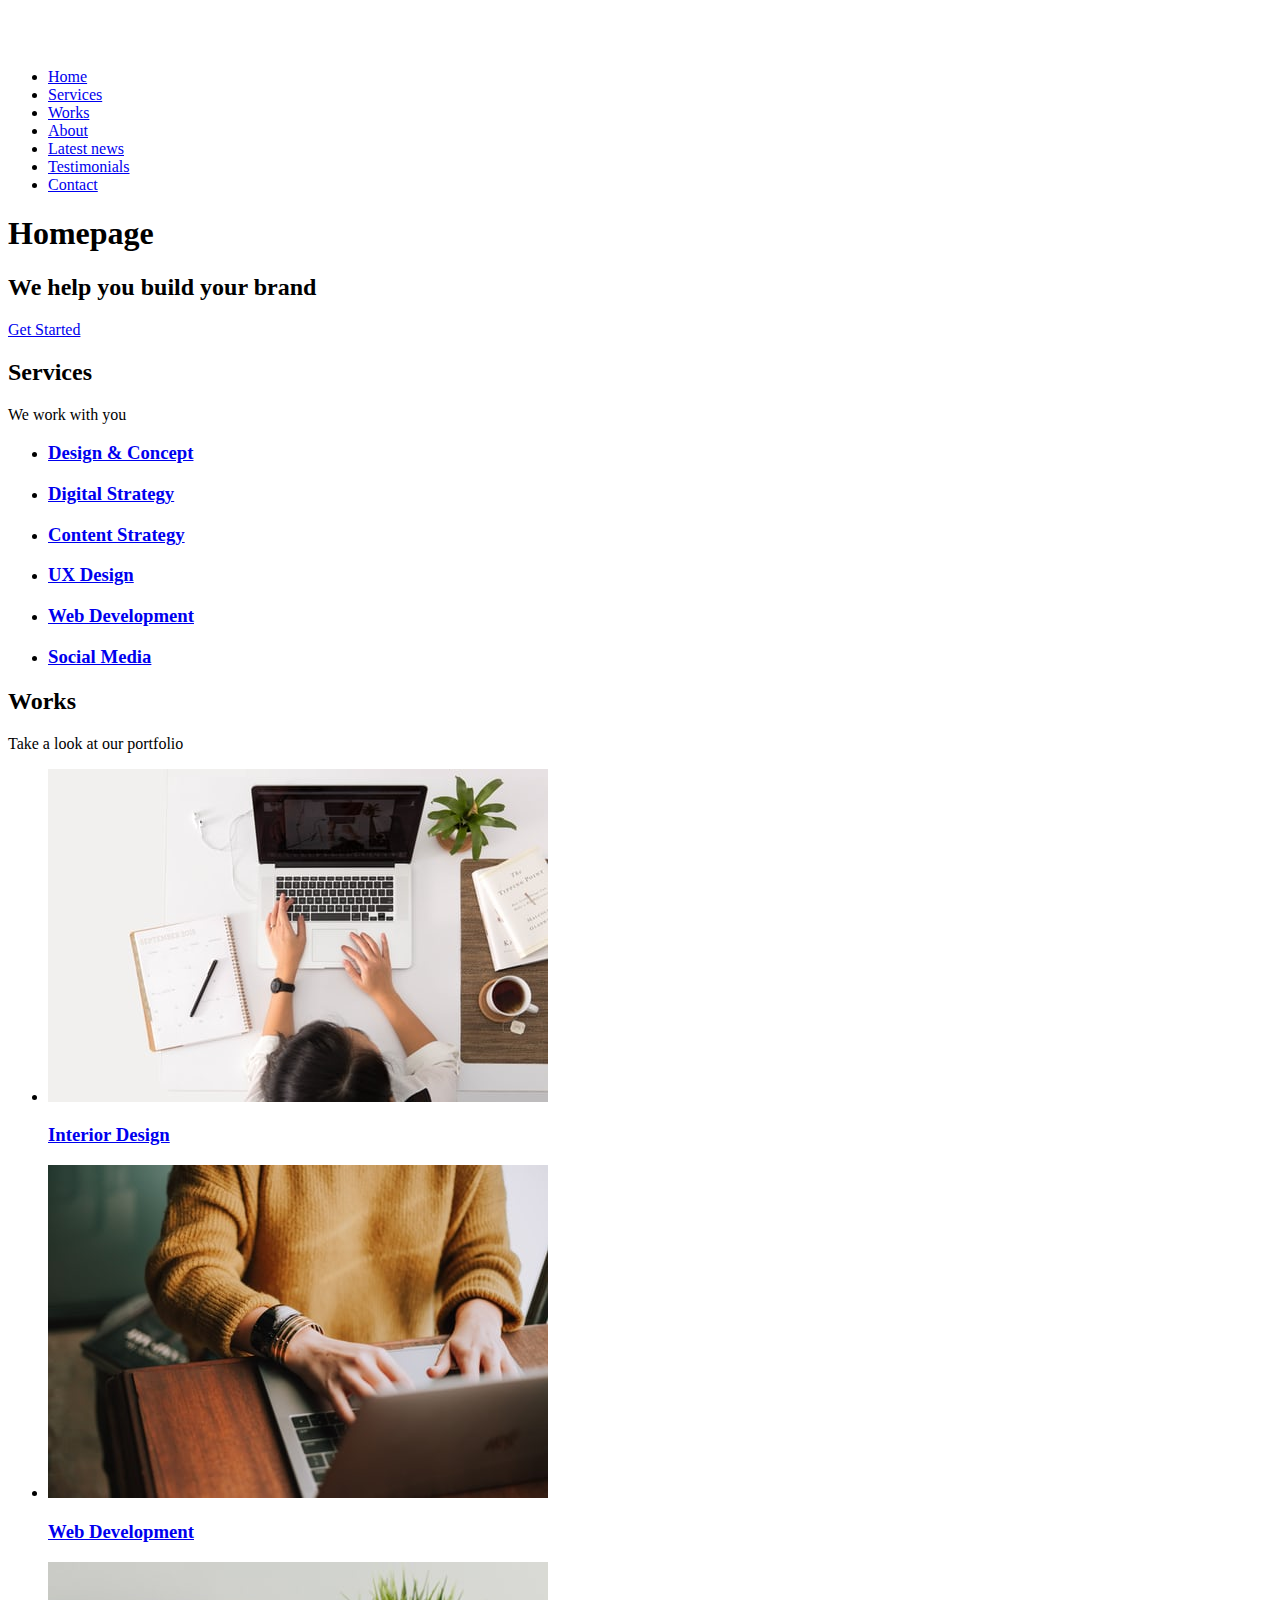
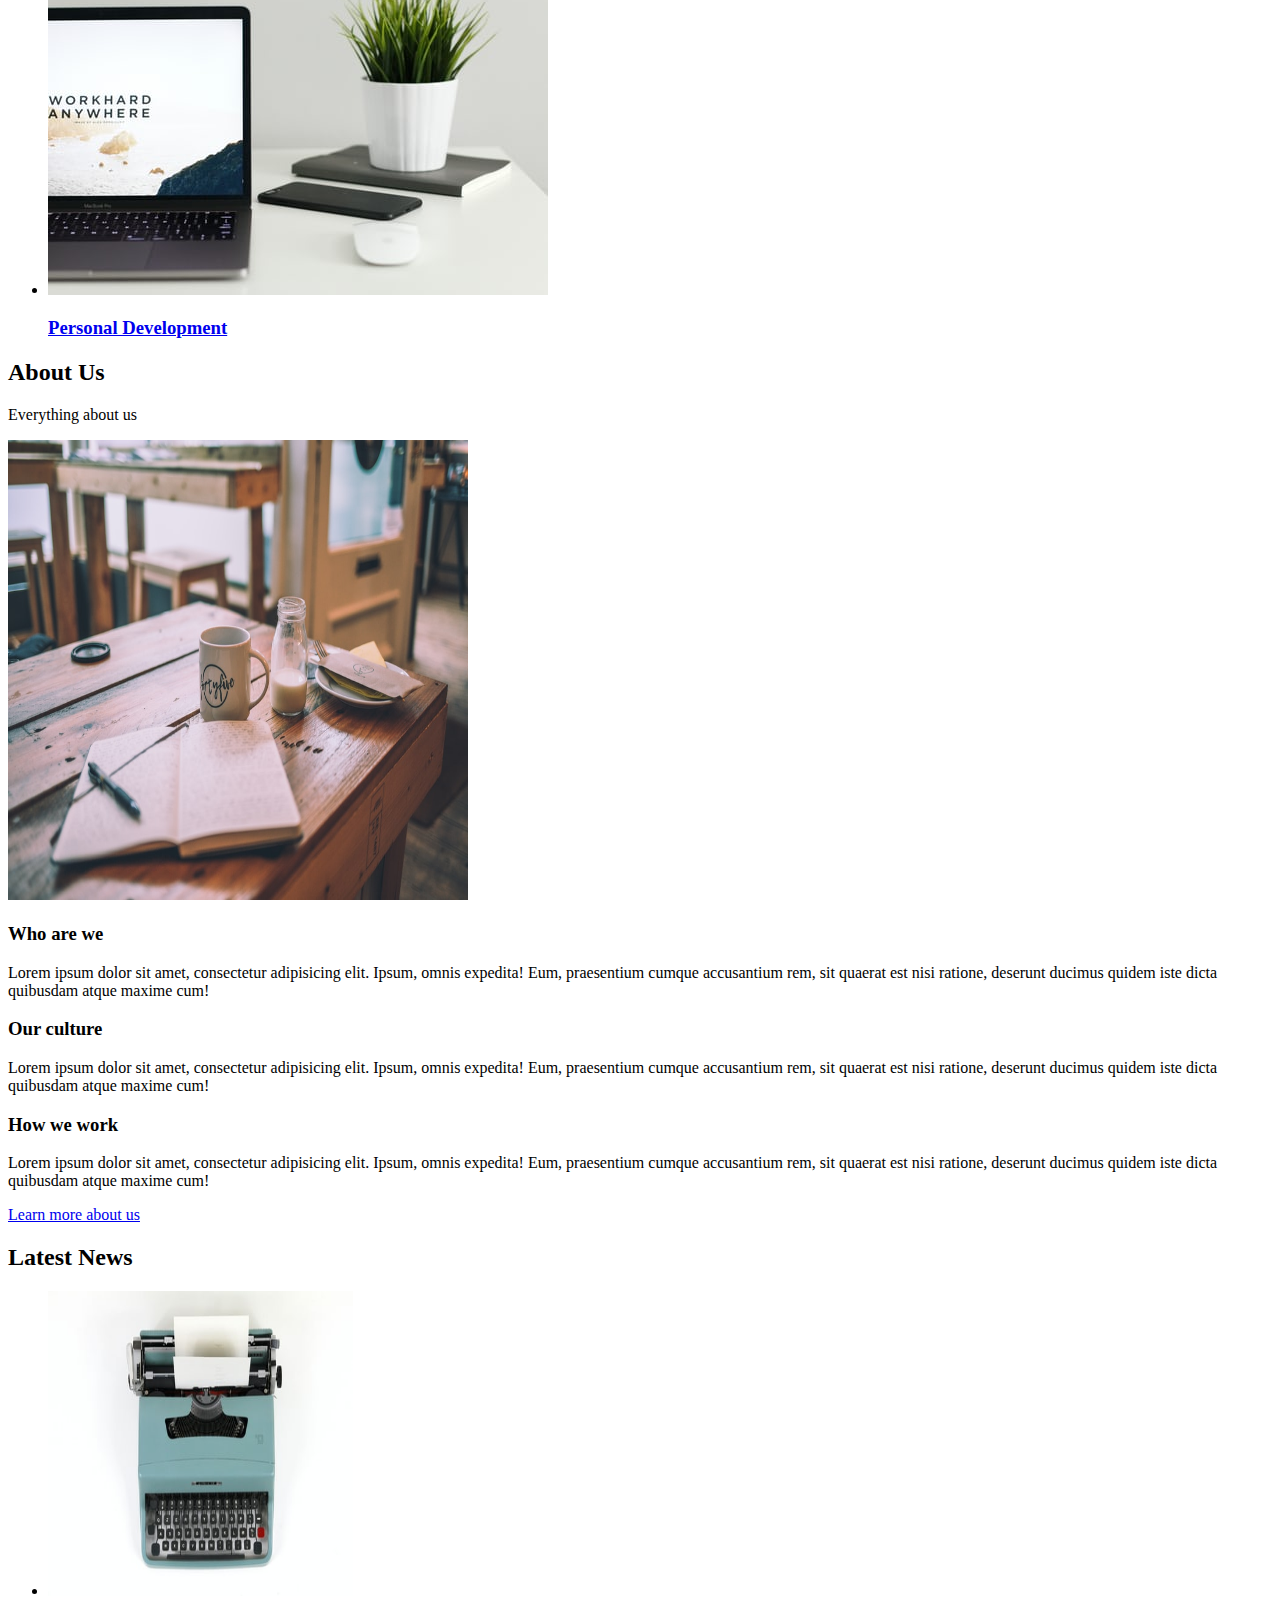
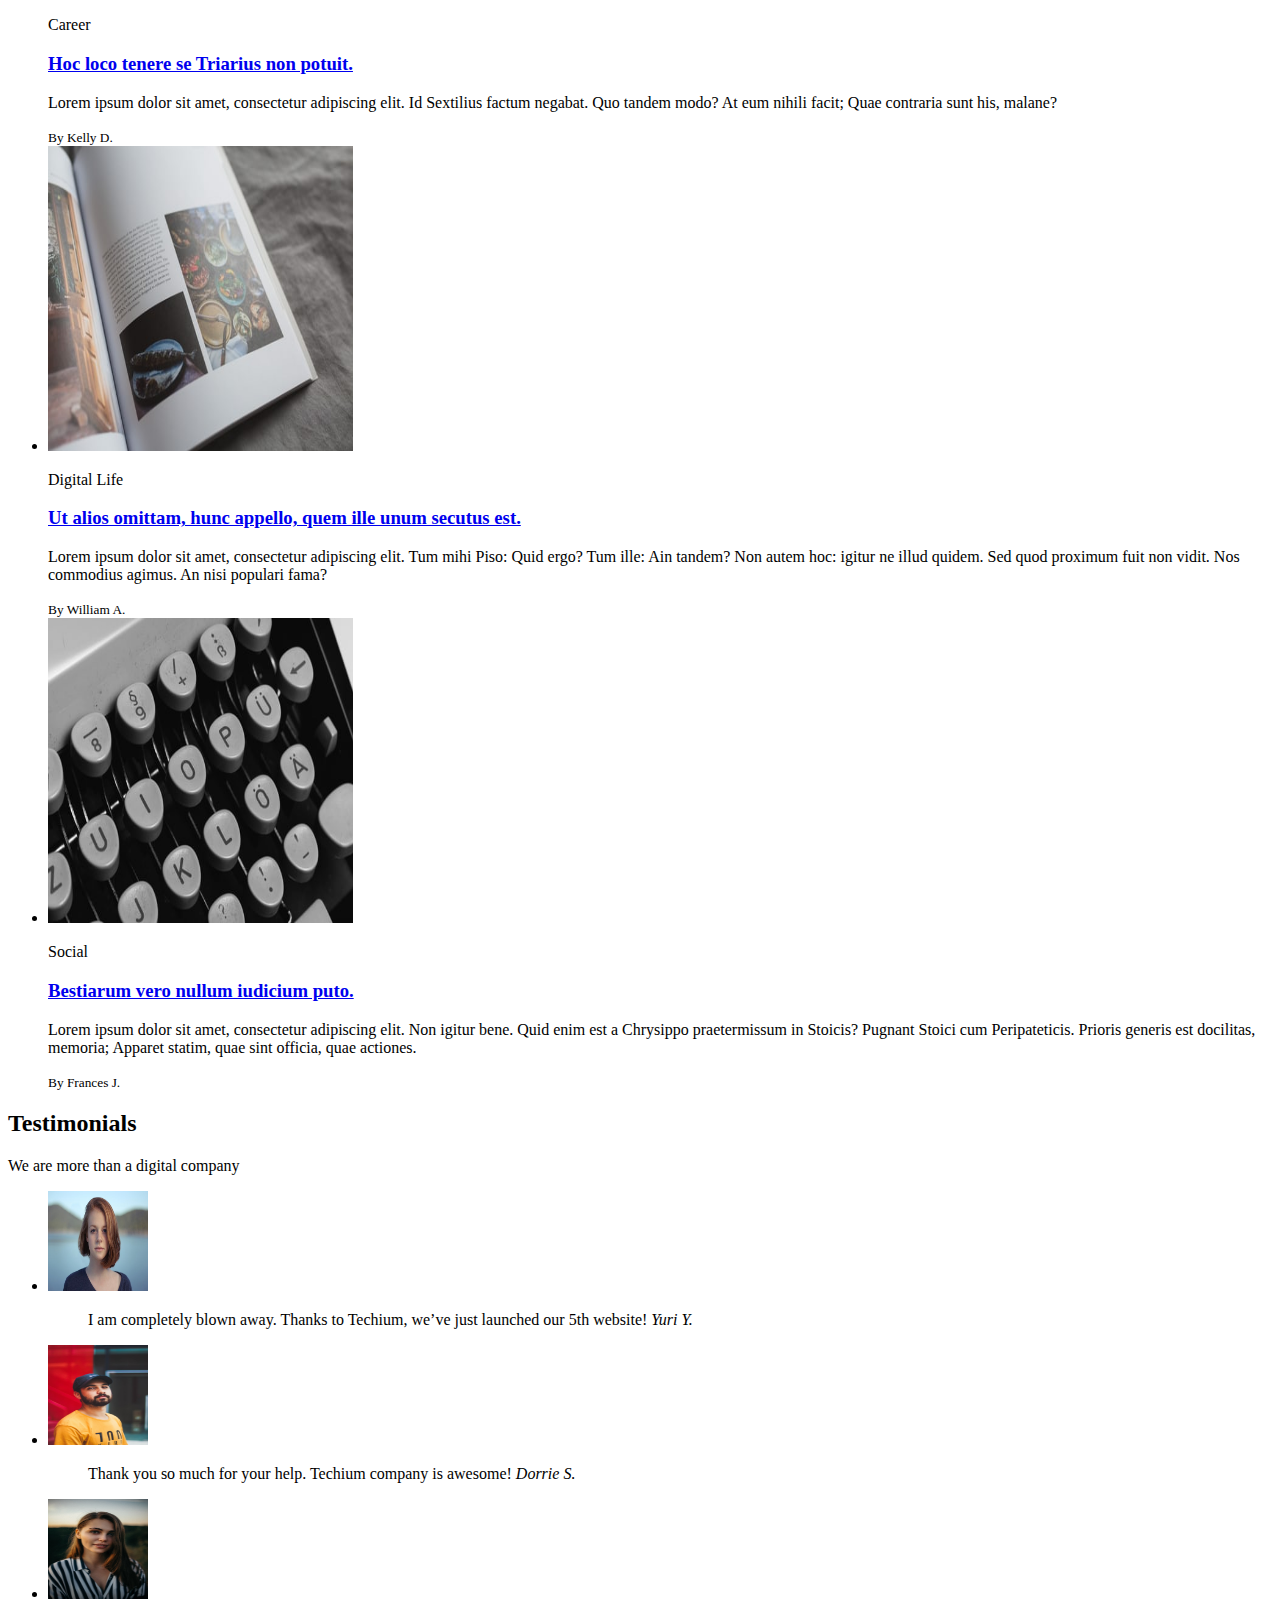
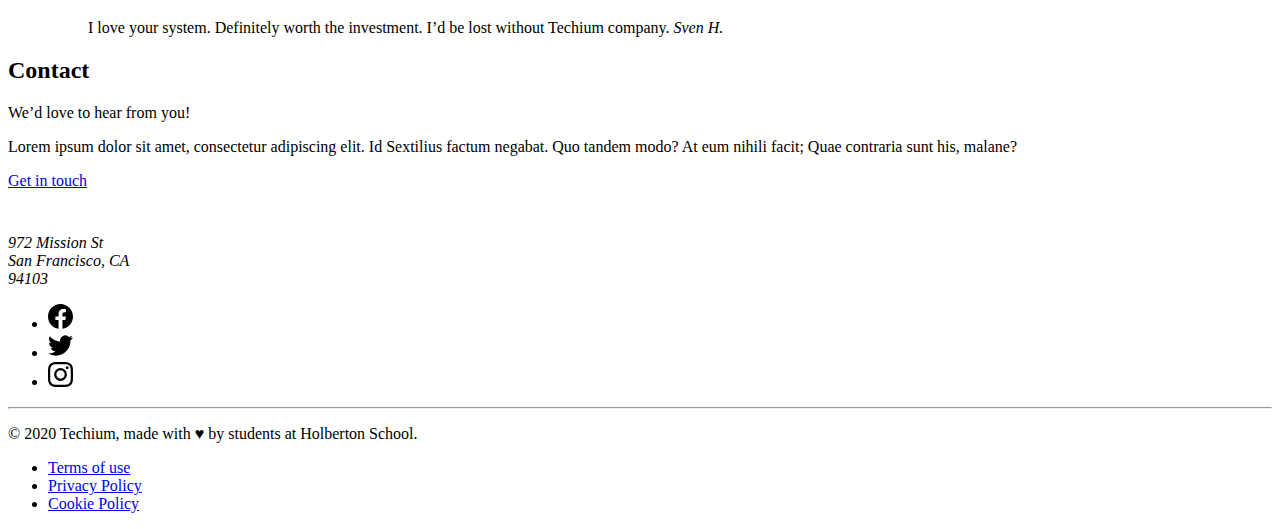
<file: 0x02-CSS_advanced/index.html>
<!DOCTYPE html>
<html lang="en" dir="ltr">
  <head>
    <meta charset="utf-8" />
    <meta
      name="viewport"
      content="width=device-width, initial-scale=1, viewport-fit=cover"
    />
    <title>Homepage - Techium</title>
    <meta
      name="description"
      content="Description of the page less than 150 characters"
    />
    <link rel="icon" type="image/png" href="images/favicon.jpg" />
    <link
      href="https://fonts.googleapis.com/css?family=Open+Sans:400,700|Raleway:700&display=swap"
      rel="stylesheet"
    />
    <link rel="stylesheet" href="#" />
  </head>
  <body>
    <!– Header –>
    <header class="header" data-section-theme="dark">
      <div class="container">
        <div class="header-logo">
          <a href="#">
            <img
              src="images/logo-white.png"
              alt="Techium logo"
              width="160"
              height="40"
            />
          </a>
        </div>
        <nav class="navbar-menu">
          <ul class="nav">
            <li class="nav-item">
              <a href="#" class="nav-link">Home</a>
            </li>
            <li class="nav-item">
              <a href="#services" class="nav-link">Services</a>
            </li>
            <li class="nav-item">
              <a href="#works" class="nav-link">Works</a>
            </li>
            <li class="nav-item">
              <a href="#about" class="nav-link">About</a>
            </li>
            <li class="nav-item">
              <a href="#latest_news" class="nav-link">Latest news</a>
            </li>
            <li class="nav-item">
              <a href="#testimonials" class="nav-link">Testimonials</a>
            </li>
            <li class="nav-item">
              <a href="#contact" class="nav-link">Contact</a>
            </li>
          </ul>
        </nav>
      </div>
    </header>
    <!– Main –>
    <main>
      <h1 class="visually-hidden">Homepage</h1>
      <!– Hero section –>
      <section class="section-hero" data-section-theme="dark">
        <div class="container">
          <div class="section-body">
            <section class="section-inner">
              <h2 class="section-title">We help you build your brand</h2>
              <a href="#" class="button">Get Started</a>
            </section>
          </div>
        </div>
      </section>
      <!– Services section –>
      <section id="services" class="section">
        <div class="container">
          <header class="section-header">
            <h2 class="section-title">Services</h2>
            <p class="section-tagline">We work with you</p>
          </header>
          <div class="section-body">
            <ul class="row">
              <li class="col-1-3">
                <div class="card-services">
                  <h3 class="card-title"><a href="#">Design & Concept</a></h3>
                </div>
              </li>
              <li class="col-1-3">
                <div class="card-services">
                  <h3 class="card-title"><a href="#">Digital Strategy</a></h3>
                </div>
              </li>
              <li class="col-1-3">
                <div class="card-services">
                  <h3 class="card-title"><a href="#">Content Strategy</a></h3>
                </div>
              </li>
            </ul>
            <ul class="row">
              <li class="col-1-3">
                <div class="card-services">
                  <h3 class="card-title"><a href="#">UX Design</a></h3>
                </div>
              </li>
              <li class="col-1-3">
                <div class="card-services">
                  <h3 class="card-title"><a href="#">Web Development</a></h3>
                </div>
              </li>
              <li class="col-1-3">
                <div class="card-services">
                  <h3 class="card-title"><a href="#">Social Media</a></h3>
                </div>
              </li>
            </ul>
          </div>
        </div>
      </section>
      <!– Works section –>
      <section id="works" class="section" data-section-theme="dark">
        <div class="container">
          <header class="section-header">
            <h2 class="section-title">Works</h2>
            <p class="section-tagline">Take a look at our portfolio</p>
          </header>
          <div class="section-body">
            <ul class="row">
              <li class="col-1-3">
                <article class="card-work">
                  <div class="card-outer">
                    <div class="card-image">
                      <img src="images/pic-work-01.jpg" alt="" />
                    </div>
                    <div class="card-inner">
                      <h3 class="card-title">
                        <a href="#">Interior Design</a>
                      </h3>
                    </div>
                  </div>
                </article>
              </li>
              <li class="col-1-3">
                <article class="card-work">
                  <div class="card-outer">
                    <div class="card-image">
                      <img src="images/pic-work-02.jpg" alt="" />
                    </div>
                    <div class="card-inner">
                      <h3 class="card-title">
                        <a href="#">Web Development</a>
                      </h3>
                    </div>
                  </div>
                </article>
              </li>
              <li class="col-1-3">
                <article class="card-work">
                  <div class="card-outer">
                    <div class="card-image">
                      <img src="images/pic-work-03.jpg" alt="" />
                    </div>
                    <div class="card-inner">
                      <h3 class="card-title">
                        <a href="#">Personal Development</a>
                      </h3>
                    </div>
                  </div>
                </article>
              </li>
            </ul>
          </div>
        </div>
      </section>
      <!– About Us section –>
      <section id="about" class="section">
        <div class="container">
          <header class="section-header">
            <h2 class="section-title">About Us</h2>
            <p class="section-tagline">Everything about us</p>
          </header>
          <div class="section-body">
            <div class="row">
              <div class="col-1-2">
                <img
                  src="images/pic-about-01.jpg"
                  alt=""
                  width="460"
                  height="460"
                />
              </div>
              <div class="col-1-2">
                <h3>Who are we</h3>
                <p>
                  Lorem ipsum dolor sit amet, consectetur adipisicing elit.
                  Ipsum, omnis expedita! Eum, praesentium cumque accusantium
                  rem, sit quaerat est nisi ratione, deserunt ducimus quidem
                  iste dicta quibusdam atque maxime cum!
                </p>
                <h3>Our culture</h3>
                <p>
                  Lorem ipsum dolor sit amet, consectetur adipisicing elit.
                  Ipsum, omnis expedita! Eum, praesentium cumque accusantium
                  rem, sit quaerat est nisi ratione, deserunt ducimus quidem
                  iste dicta quibusdam atque maxime cum!
                </p>
                <h3>How we work</h3>
                <p>
                  Lorem ipsum dolor sit amet, consectetur adipisicing elit.
                  Ipsum, omnis expedita! Eum, praesentium cumque accusantium
                  rem, sit quaerat est nisi ratione, deserunt ducimus quidem
                  iste dicta quibusdam atque maxime cum!
                </p>
              </div>
            </div>
          </div>
          <div class="section-footer">
            <a href="#" class="button">Learn more about us</a>
          </div>
        </div>
      </section>
      <!– Latest news section –>
      <section id="latest_news" class="section">
        <div class="container">
          <header class="section-header">
            <h2 class="section-title">Latest News</h2>
          </header>
          <div class="section-body">
            <ul class="row">
              <li class="col-1-3">
                <article class="card-blog">
                  <div>
                    <img
                      src="images/pic-article-01.jpg"
                      alt=""
                      width="305"
                      height="305"
                    />
                  </div>
                  <p class="card-category">Career</p>
                  <h3>
                    <a href="#">Hoc loco tenere se Triarius non potuit.</a>
                  </h3>
                  <p>
                    Lorem ipsum dolor sit amet, consectetur adipiscing elit. Id
                    Sextilius factum negabat. Quo tandem modo? At eum nihili
                    facit; Quae contraria sunt his, malane?
                  </p>
                  <small>By Kelly D.</small>
                </article>
              </li>
              <li class="col-1-3">
                <article class="card-blog">
                  <div>
                    <img
                      src="images/pic-article-02.jpg"
                      alt=""
                      width="305"
                      height="305"
                    />
                  </div>
                  <p class="card-category">Digital Life</p>
                  <h3>
                    <a href="#"
                      >Ut alios omittam, hunc appello, quem ille unum secutus
                      est.</a
                    >
                  </h3>
                  <p>
                    Lorem ipsum dolor sit amet, consectetur adipiscing elit. Tum
                    mihi Piso: Quid ergo? Tum ille: Ain tandem? Non autem hoc:
                    igitur ne illud quidem. Sed quod proximum fuit non vidit.
                    Nos commodius agimus. An nisi populari fama?
                  </p>
                  <small>By William A.</small>
                </article>
              </li>
              <li class="col-1-3">
                <article class="card-blog">
                  <div>
                    <img
                      src="images/pic-article-03.jpg"
                      alt=""
                      width="305"
                      height="305"
                    />
                  </div>
                  <p class="card-category">Social</p>
                  <h3><a href="#">Bestiarum vero nullum iudicium puto.</a></h3>
                  <p>
                    Lorem ipsum dolor sit amet, consectetur adipiscing elit. Non
                    igitur bene. Quid enim est a Chrysippo praetermissum in
                    Stoicis? Pugnant Stoici cum Peripateticis. Prioris generis
                    est docilitas, memoria; Apparet statim, quae sint officia,
                    quae actiones.
                  </p>
                  <small>By Frances J.</small>
                </article>
              </li>
            </ul>
          </div>
        </div>
      </section>
      <!– Testimonials section –>
      <section id="testimonial" class="section">
        <div class="container">
          <header class="section-header">
            <h2 class="section-title">Testimonials</h2>
            <p class="section-tagline">We are more than a digital company</p>
          </header>
          <div class="section-body">
            <ul class="row">
              <li class="col-1-3">
                <article class="card-testimonial">
                  <img
                    src="images/pic-person-01.jpg"
                    alt="Yuri Y. avatar"
                    width="100"
                    height="100"
                    class="card-avatar"
                  />
                  <blockquote class="card-quote">
                    <p>
                      I am completely blown away. Thanks to Techium, we’ve just
                      launched our 5th website!
                      <cite>Yuri Y.</cite>
                    </p>
                  </blockquote>
                </article>
              </li>
              <li class="col-1-3">
                <article class="card-testimonial">
                  <img
                    src="images/pic-person-02.jpg"
                    alt="Dorrie S. avatar"
                    width="100"
                    height="100"
                    class="card-avatar"
                  />
                  <blockquote class="card-quote">
                    <p>
                      Thank you so much for your help. Techium company is
                      awesome!
                      <cite>Dorrie S.</cite>
                    </p>
                  </blockquote>
                </article>
              </li>
              <li class="col-1-3">
                <article class="card-testimonial">
                  <img
                    src="images/pic-person-03.jpg"
                    alt="Sven H. avatar"
                    width="100"
                    height="100"
                    class="card-avatar"
                  />
                  <blockquote class="card-quote">
                    <p>
                      I love your system. Definitely worth the investment. I’d
                      be lost without Techium company.
                      <cite>Sven H.</cite>
                    </p>
                  </blockquote>
                </article>
              </li>
            </ul>
          </div>
        </div>
      </section>
      <!– Contact section –>
      <section id="contact" class="section">
        <div class="container">
          <header class="section-header">
            <h2 class="section-title">Contact</h2>
            <p class="section-tagline">We’d love to hear from you!</p>
          </header>
          <div class="section-body">
            <p>
              Lorem ipsum dolor sit amet, consectetur adipiscing elit. Id
              Sextilius factum negabat. Quo tandem modo? At eum nihili facit;
              Quae contraria sunt his, malane?
            </p>
          </div>
          <div class="section-footer">
            <a href="#" class="button">Get in touch</a>
          </div>
        </div>
      </section>
    </main>
    <!– Footer –>
    <footer class="footer" data-section-theme="dark">
      <div class="container">
        <div class="row">
          <div class="col-1-2">
            <img
              src="images/logo-white.png"
              alt="Techium logo"
              width="160"
              height="40"
            />
            <address class="footer-address">
              972 Mission St<br />
              San Francisco, CA<br />
              94103
            </address>
          </div>
          <div class="col-1-2">
            <ul class="social nav">
              <li class="social-item nav-item">
                <a
                  href="https://www.facebook.com/HolbertonSchool/"
                  class="social-link"
                >
                  <svg
                    viewbox="0 0 24 24"
                    xmlns="http://www.w3.org/2000/svg"
                    width="25"
                    height="25"
                  >
                    <title>
                      Facebook icon
                    </title>
                    <path
                      d="M23.998 12c0-6.628-5.372-12-11.999-12C5.372 0 0 5.372 0 12c0 5.988 4.388 10.952 10.124 11.852v-8.384H7.078v-3.469h3.046V9.356c0-3.008 1.792-4.669 4.532-4.669 1.313 0 2.686.234 2.686.234v2.953H15.83c-1.49 0-1.955.925-1.955 1.874V12h3.328l-.532 3.469h-2.796v8.384c5.736-.9 10.124-5.864 10.124-11.853z"
                    />
                  </svg>
                </a>
              </li>
              <li class="social-item nav-item">
                <a
                  href="https://twitter.com/holbertonschool"
                  class="social-link"
                >
                  <svg
                    viewbox="0 0 24 24"
                    xmlns="http://www.w3.org/2000/svg"
                    width="25"
                    height="25"
                  >
                    <title>
                      Twitter icon
                    </title>
                    <path
                      d="M23.954 4.569a10 10 0 0 1-2.825.775 4.958 4.958 0 0 0 2.163-2.723c-.951.555-2.005.959-3.127 1.184a4.92 4.92 0 0 0-8.384 4.482C7.691 8.094 4.066 6.13 1.64 3.161a4.822 4.822 0 0 0-.666 2.475c0 1.71.87 3.213 2.188 4.096a4.904 4.904 0 0 1-2.228-.616v.061a4.923 4.923 0 0 0 3.946 4.827 4.996 4.996 0 0 1-2.212.085 4.937 4.937 0 0 0 4.604 3.417 9.868 9.868 0 0 1-6.102 2.105c-.39 0-.779-.023-1.17-.067a13.995 13.995 0 0 0 7.557 2.209c9.054 0 13.999-7.496 13.999-13.986 0-.209 0-.42-.015-.63a9.936 9.936 0 0 0 2.46-2.548l-.047-.02z"
                    />
                  </svg>
                </a>
              </li>
              <li class="social-item nav-item">
                <a
                  href="https://www.instagram.com/holbertonschool/"
                  class="social-link"
                >
                  <svg
                    viewbox="0 0 24 24"
                    xmlns="http://www.w3.org/2000/svg"
                    width="25"
                    height="25"
                  >
                    <title>
                      Instagram icon
                    </title>
                    <path
                      d="M12 0C8.74 0 8.333.015 7.053.072 5.775.132 4.905.333 4.14.63c-.789.306-1.459.717-2.126 1.384S.935 3.35.63 4.14C.333 4.905.131 5.775.072 7.053.012 8.333 0 8.74 0 12s.015 3.667.072 4.947c.06 1.277.261 2.148.558 2.913a5.885 5.885 0 0 0 1.384 2.126A5.868 5.868 0 0 0 4.14 23.37c.766.296 1.636.499 2.913.558C8.333 23.988 8.74 24 12 24s3.667-.015 4.947-.072c1.277-.06 2.148-.262 2.913-.558a5.898 5.898 0 0 0 2.126-1.384 5.86 5.86 0 0 0 1.384-2.126c.296-.765.499-1.636.558-2.913.06-1.28.072-1.687.072-4.947s-.015-3.667-.072-4.947c-.06-1.277-.262-2.149-.558-2.913a5.89 5.89 0 0 0-1.384-2.126A5.847 5.847 0 0 0 19.86.63c-.765-.297-1.636-.499-2.913-.558C15.667.012 15.26 0 12 0zm0 2.16c3.203 0 3.585.016 4.85.071 1.17.055 1.805.249 2.227.415.562.217.96.477 1.382.896.419.42.679.819.896 1.381.164.422.36 1.057.413 2.227.057 1.266.07 1.646.07 4.85s-.015 3.585-.074 4.85c-.061 1.17-.256 1.805-.421 2.227a3.81 3.81 0 0 1-.899 1.382 3.744 3.744 0 0 1-1.38.896c-.42.164-1.065.36-2.235.413-1.274.057-1.649.07-4.859.07-3.211 0-3.586-.015-4.859-.074-1.171-.061-1.816-.256-2.236-.421a3.716 3.716 0 0 1-1.379-.899 3.644 3.644 0 0 1-.9-1.38c-.165-.42-.359-1.065-.42-2.235-.045-1.26-.061-1.649-.061-4.844 0-3.196.016-3.586.061-4.861.061-1.17.255-1.814.42-2.234.21-.57.479-.96.9-1.381.419-.419.81-.689 1.379-.898.42-.166 1.051-.361 2.221-.421 1.275-.045 1.65-.06 4.859-.06l.045.03zm0 3.678a6.162 6.162 0 1 0 0 12.324 6.162 6.162 0 1 0 0-12.324zM12 16c-2.21 0-4-1.79-4-4s1.79-4 4-4 4 1.79 4 4-1.79 4-4 4zm7.846-10.405a1.441 1.441 0 0 1-2.88 0 1.44 1.44 0 0 1 2.88 0z"
                    />
                  </svg>
                </a>
              </li>
            </ul>
          </div>
        </div>
        <hr />
        <div class="row">
          <div class="col-1-2">
            <p class="footer-copyright">
              © 2020 Techium, made with ♥ by students at Holberton School.
            </p>
          </div>
          <div class="col-1-2">
            <ul class="footer-nav nav">
              <li class="footer-nav-item nav-item">
                <a href="#" class="footer-nav-link">Terms of use</a>
              </li>
              <li class="footer-nav-item nav-item">
                <a href="#" class="footer-nav-link">Privacy Policy</a>
              </li>
              <li class="footer-nav-item nav-item">
                <a href="#" class="footer-nav-link">Cookie Policy</a>
              </li>
            </ul>
          </div>
        </div>
      </div>
    </footer>
  </body>
</html>
</file>
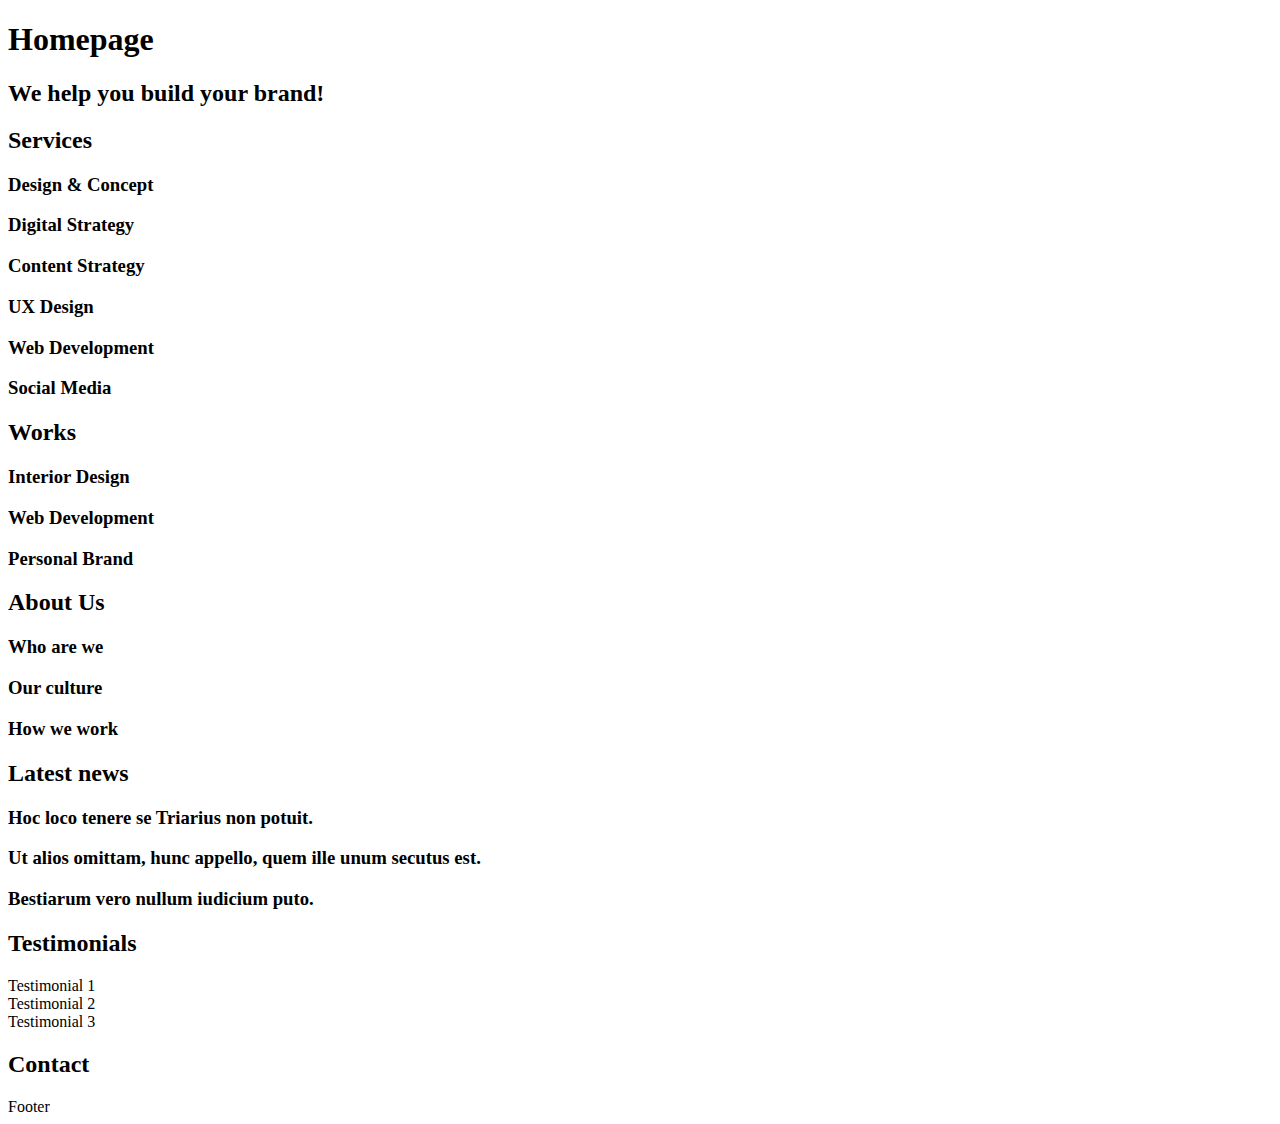
<file: 0x00-html_advanced/10-index.html>
<!DOCTYPE html>
<html lang="en">
<head>
    <meta charset="UTF-8">
    <meta name="viewport" content="width=device-width, initial-scale=1.0, viewport-fit=cover">
    <meta name="description" content="Techium is a digital agency">
    <link rel="icon" type="image/x-icon" href="./favicon.ico">
    <link rel="icon" type="image/png" href="./favicon.png">
    <title> Homepage - Techium </title>
</head>
<body>
    <header> 
        <nav>
            
        </nav>
    </header>
    <main> 
        <h1> Homepage </h1>
        <section> 
            <h2> We help you build your brand! </h2>
         </section>
        <section>
            <h2> Services </h2>
            <h3> Design & Concept </h3>
            <h3> Digital Strategy </h3>
            <h3> Content Strategy </h3>
            <h3> UX Design </h3>
            <h3> Web Development </h3>
            <h3> Social Media </h3>
        </section>
        <section> 
            <h2> Works </h2>
            <article> 
                <h3> Interior Design</h3> 
            </article>
            <article> 
                <h3> Web Development </h3> 
            </article>
            <article> 
                <h3> Personal Brand </h3> 
            </article>
        </section>
        <section>
            <h2> About Us </h2>
            <h3> Who are we </h3>
            <h3> Our culture </h3>
            <h3> How we work </h3>
        </section>
        <section> 
            <h2> Latest news </h2>
            <article> 
                <h3> Hoc loco tenere se Triarius non potuit. </h3>
            </article>
            <article>
                <h3> Ut alios omittam, hunc appello, quem ille unum secutus est. </h3>
            </article>
            <article> 
                <h3> Bestiarum vero nullum iudicium puto. </h3> 
            </article>
        </section>
        <section> 
            <h2> Testimonials </h2>
            <article> Testimonial 1 </article>
            <article> Testimonial 2 </article>
            <article> Testimonial 3 </article>            
        </section>
        <section>
            <h2> Contact </h2>
        </section>
    </main>
    <footer> Footer </footer>
    
</body>
</html>
</file>
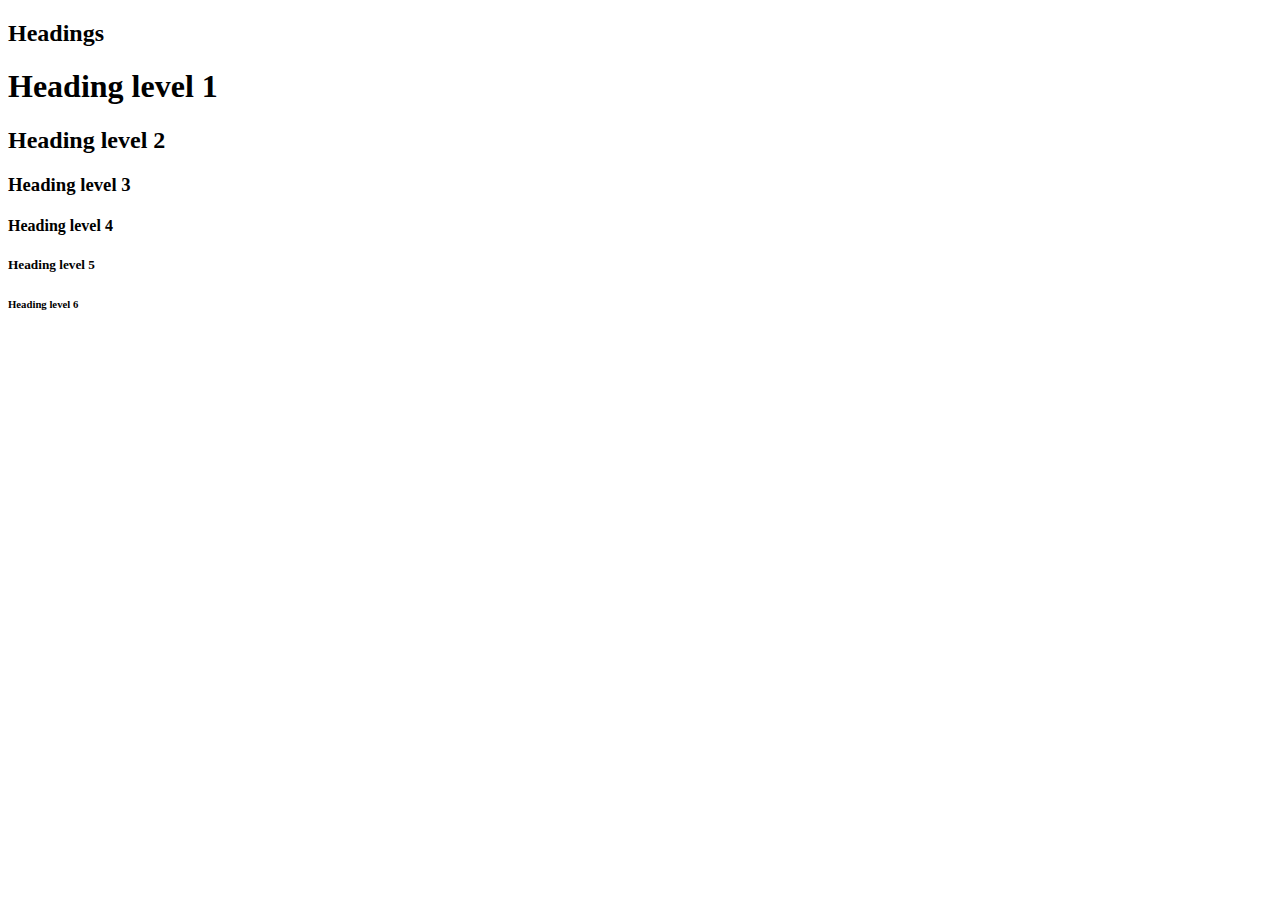
<file: 0x00-html_advanced/11-styleguide.html>
<!DOCTYPE html>
<html lang="en">
<head>
    <meta charset="UTF-8">
    <meta name="viewport" content="width=device-width, initial-scale=1.0, viewport-fit=cover">
    <meta name="description" content="Techium is a digital agency">
    <link rel="icon" type="image/x-icon" href="./favicon.ico">
    <link rel="icon" type="image/png" href="./favicon.png">
    <title> Styleguide - Techium </title>
</head>
<body>
    <header></header>
    <main> 
        <section>
            <header>
            <h2> Headings </h2>
            </header>
            <h1>Heading level 1</h1>
            <h2>Heading level 2</h2>
            <h3>Heading level 3</h3>
            <h4>Heading level 4</h4>
            <h5>Heading level 5</h5>
            <h6>Heading level 6</h6>
        </section>
    </main>
    <footer></footer>   
</body>
</html>
</file>
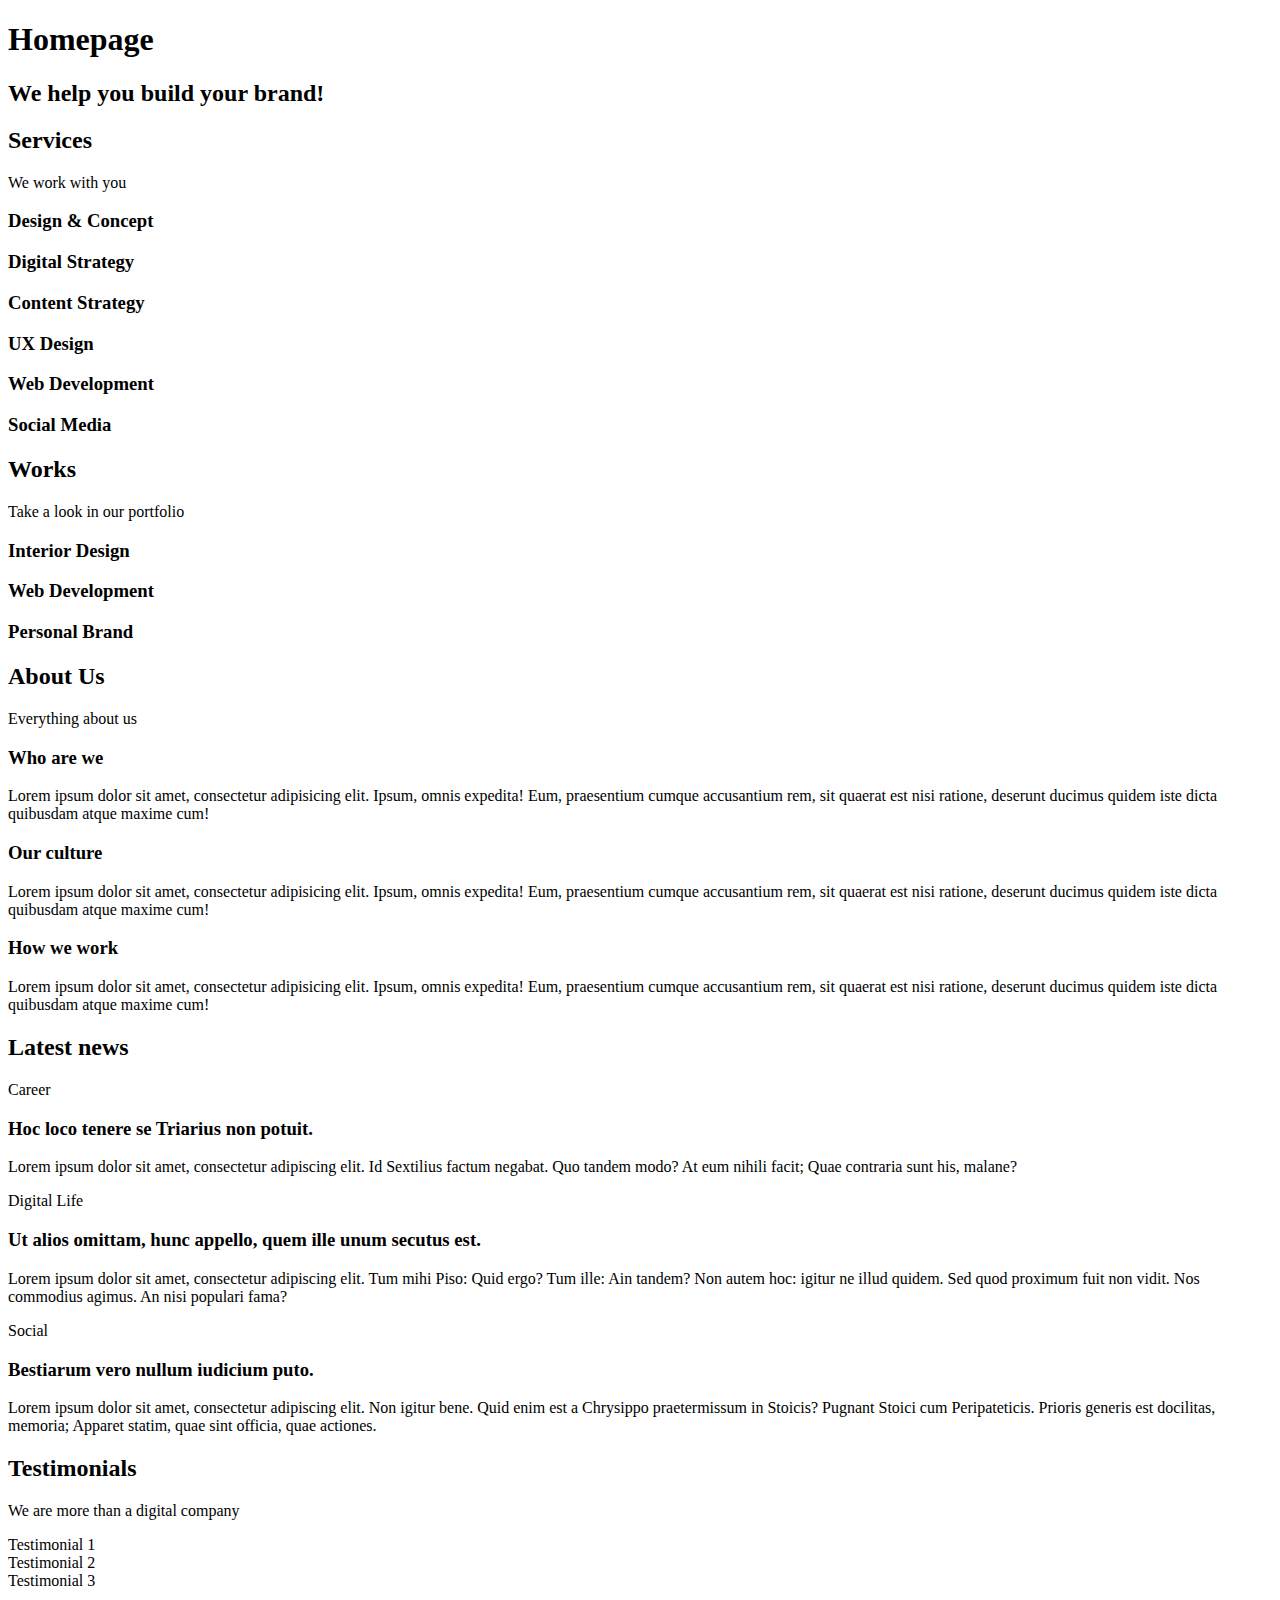
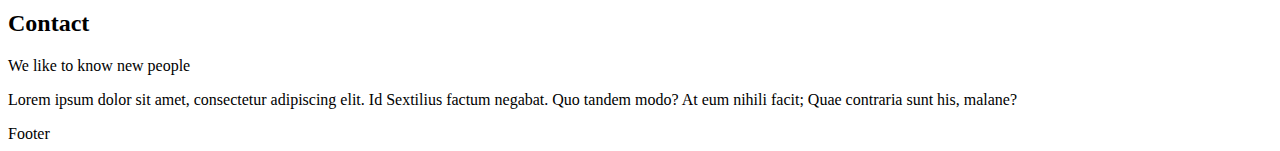
<file: 0x00-html_advanced/12-index.html>
<!DOCTYPE html>
<html lang="en">
<head>
    <meta charset="UTF-8">
    <meta name="viewport" content="width=device-width, initial-scale=1.0, viewport-fit=cover">
    <meta name="description" content="Techium is a digital agency">
    <link rel="icon" type="image/x-icon" href="./favicon.ico">
    <link rel="icon" type="image/png" href="./favicon.png">
    <title> Homepage - Techium </title>
</head>
<body>
    <header> 
        <nav>
            
        </nav>
    </header>
    <main> 
        <h1> Homepage </h1>
        <section> 
            <h2> We help you build your brand! </h2>
         </section>
        <section>
            <h2> Services </h2>
            <p> We work with you </p>
            <h3> Design & Concept </h3>
            <h3> Digital Strategy </h3>
            <h3> Content Strategy </h3>
            <h3> UX Design </h3>
            <h3> Web Development </h3>
            <h3> Social Media </h3>
        </section>
        <section> 
            <h2> Works </h2>
            <p> Take a look in our portfolio </p>
            <article> 
                <h3> Interior Design</h3> 
            </article>
            <article> 
                <h3> Web Development </h3> 
            </article>
            <article> 
                <h3> Personal Brand </h3> 
            </article>
        </section>
        <section>
            <h2> About Us </h2>
            <p> Everything about us </p>
            <h3> Who are we </h3>
            <p>
                Lorem ipsum dolor sit amet, consectetur adipisicing elit. Ipsum, omnis expedita! Eum, praesentium cumque accusantium rem, sit quaerat est nisi ratione, deserunt ducimus quidem iste dicta quibusdam atque maxime cum!
            </p>
            <h3> Our culture </h3>
            <p>
                Lorem ipsum dolor sit amet, consectetur adipisicing elit. Ipsum, omnis expedita! Eum, praesentium cumque accusantium rem, sit quaerat est nisi ratione, deserunt ducimus quidem iste dicta quibusdam atque maxime cum!
            </p>
            <h3> How we work </h3>
            <p>
                Lorem ipsum dolor sit amet, consectetur adipisicing elit. Ipsum, omnis expedita! Eum, praesentium cumque accusantium rem, sit quaerat est nisi ratione, deserunt ducimus quidem iste dicta quibusdam atque maxime cum!
            </p>
        </section>
        <section> 
            <h2> Latest news </h2>
            <article> 
                <p> Career </p>
                <h3> Hoc loco tenere se Triarius non potuit. </h3>
                <p> Lorem ipsum dolor sit amet, consectetur adipiscing elit. Id Sextilius factum negabat. Quo tandem modo? At eum nihili facit; Quae contraria sunt his, malane? </p>
            </article>
            <article>
                <p> Digital Life </p>
                <h3> Ut alios omittam, hunc appello, quem ille unum secutus est. </h3>
                <p> Lorem ipsum dolor sit amet, consectetur adipiscing elit. Tum mihi Piso: Quid ergo? Tum ille: Ain tandem? Non autem hoc: igitur ne illud quidem. Sed quod proximum fuit non vidit. Nos commodius agimus. An nisi populari fama? </p>
            </article>
            <article> 
                <p> Social </p>
                <h3> Bestiarum vero nullum iudicium puto. </h3> 
                <p> Lorem ipsum dolor sit amet, consectetur adipiscing elit. Non igitur bene. Quid enim est a Chrysippo praetermissum in Stoicis? Pugnant Stoici cum Peripateticis. Prioris generis est docilitas, memoria; Apparet statim, quae sint officia, quae actiones. </p>
            </article>
        </section>
        <section> 
            <h2> Testimonials </h2>
            <p> We are more than a digital company </p>
            <article> Testimonial 1 </article>
            <article> Testimonial 2 </article>
            <article> Testimonial 3 </article>            
        </section>
        <section>
            <h2> Contact </h2>
            <p> We like to know new people </p>
            <p> Lorem ipsum dolor sit amet, consectetur adipiscing elit. Id Sextilius factum negabat. Quo tandem modo? At eum nihili facit; Quae contraria sunt his, malane? </p>
        </section>
    </main>
    <footer> Footer </footer>
    
</body>
</html>
</file>
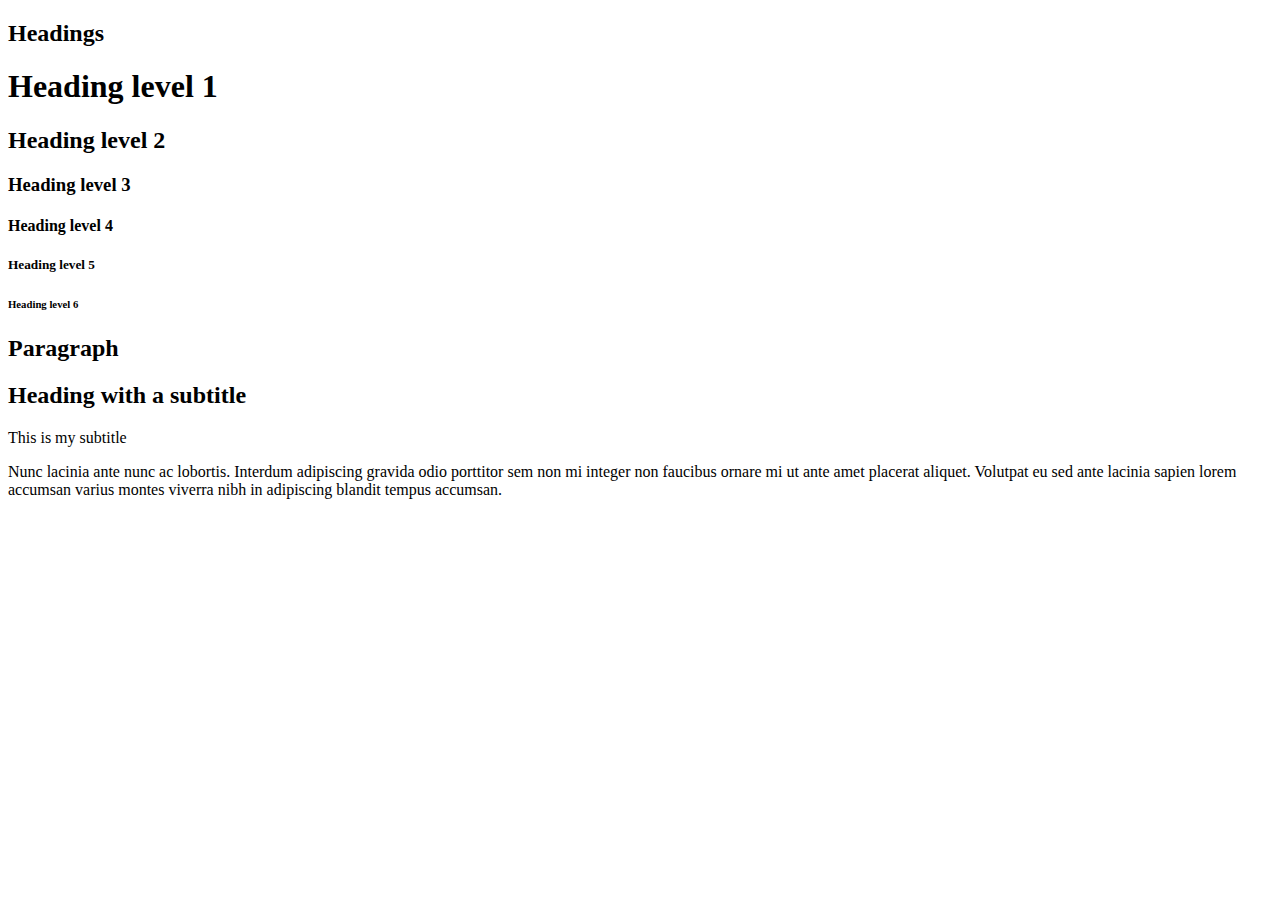
<file: 0x00-html_advanced/13-styleguide.html>
<!DOCTYPE html>
<html lang="en">
<head>
    <meta charset="UTF-8">
    <meta name="viewport" content="width=device-width, initial-scale=1.0, viewport-fit=cover">
    <meta name="description" content="Techium is a digital agency">
    <link rel="icon" type="image/x-icon" href="./favicon.ico">
    <link rel="icon" type="image/png" href="./favicon.png">
    <title> Styleguide - Techium </title>
</head>
<body>
    <header>  </header>
    <main> 
        <section>
            <h2> Headings </h2>
            <h1> Heading level 1 </h1>
            <h2> Heading level 2 </h2>
            <h3> Heading level 3 </h3>
            <h4> Heading level 4 </h4>
            <h5> Heading level 5 </h5>
            <h6> Heading level 6 </h6>
        </section>
        <section>
            <header>
                <h2> Paragraph </h2>
            </header>
            <h2> Heading with a subtitle </h2>
            <p> This is my subtitle </p>
            <p> Nunc lacinia ante nunc ac lobortis. Interdum adipiscing gravida odio porttitor sem non mi integer non faucibus ornare mi ut ante amet placerat aliquet. Volutpat eu sed ante lacinia sapien lorem accumsan varius montes viverra nibh in adipiscing blandit tempus accumsan.</p>
        </section>
    </main>
    <footer>  </footer>
    
</body>
</html>
</file>
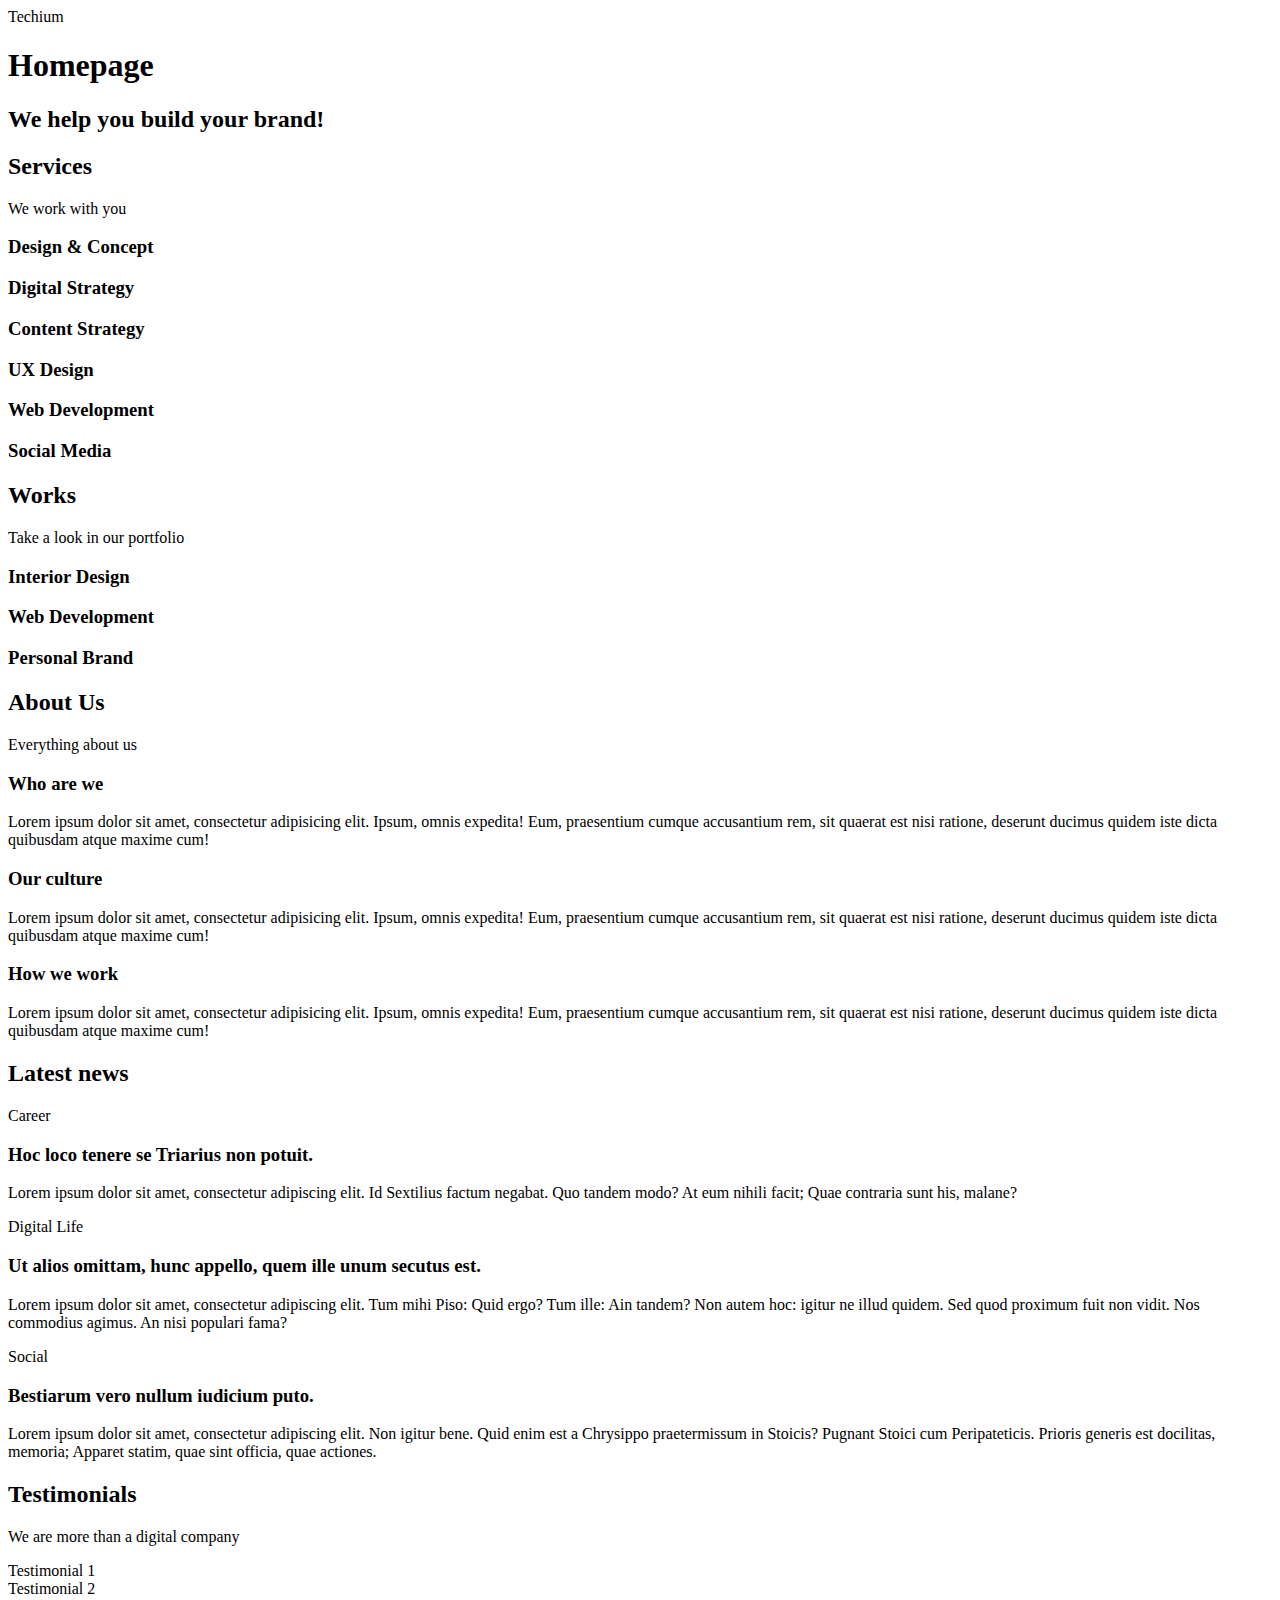
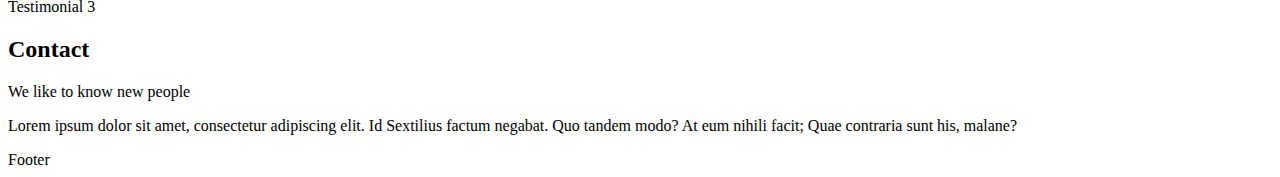
<file: 0x00-html_advanced/14-index.html>
<!DOCTYPE html>
<html lang="en">
<head>
    <meta charset="UTF-8">
    <meta name="viewport" content="width=device-width, initial-scale=1.0, viewport-fit=cover">
    <meta name="description" content="Techium is a digital agency">
    <link rel="icon" type="image/x-icon" href="./favicon.ico">
    <link rel="icon" type="image/png" href="./favicon.png">
    <title> Homepage - Techium </title>
</head>
<body>
    <header> 
        <span>
            Techium
        </span>
        <nav>
            
        </nav>
    </header>
    <main> 
        <h1> Homepage </h1>
        <section> 
            <h2> We help you build your brand! </h2>
         </section>
        <section>
            <h2> Services </h2>
            <p> We work with you </p>
            <h3> Design & Concept </h3>
            <h3> Digital Strategy </h3>
            <h3> Content Strategy </h3>
            <h3> UX Design </h3>
            <h3> Web Development </h3>
            <h3> Social Media </h3>
        </section>
        <section> 
            <h2> Works </h2>
            <p> Take a look in our portfolio </p>
            <article> 
                <h3> Interior Design</h3> 
            </article>
            <article> 
                <h3> Web Development </h3> 
            </article>
            <article> 
                <h3> Personal Brand </h3> 
            </article>
        </section>
        <section>
            <h2> About Us </h2>
            <p> Everything about us </p>
            <h3> Who are we </h3>
            <p>
                Lorem ipsum dolor sit amet, consectetur adipisicing elit. Ipsum, omnis expedita! Eum, praesentium cumque accusantium rem, sit quaerat est nisi ratione, deserunt ducimus quidem iste dicta quibusdam atque maxime cum!
            </p>
            <h3> Our culture </h3>
            <p>
                Lorem ipsum dolor sit amet, consectetur adipisicing elit. Ipsum, omnis expedita! Eum, praesentium cumque accusantium rem, sit quaerat est nisi ratione, deserunt ducimus quidem iste dicta quibusdam atque maxime cum!
            </p>
            <h3> How we work </h3>
            <p>
                Lorem ipsum dolor sit amet, consectetur adipisicing elit. Ipsum, omnis expedita! Eum, praesentium cumque accusantium rem, sit quaerat est nisi ratione, deserunt ducimus quidem iste dicta quibusdam atque maxime cum!
            </p>
        </section>
        <section> 
            <h2> Latest news </h2>
            <article> 
                <p> Career </p>
                <h3> Hoc loco tenere se Triarius non potuit. </h3>
                <p> Lorem ipsum dolor sit amet, consectetur adipiscing elit. Id Sextilius factum negabat. Quo tandem modo? At eum nihili facit; Quae contraria sunt his, malane? </p>
            </article>
            <article>
                <p> Digital Life </p>
                <h3> Ut alios omittam, hunc appello, quem ille unum secutus est. </h3>
                <p> Lorem ipsum dolor sit amet, consectetur adipiscing elit. Tum mihi Piso: Quid ergo? Tum ille: Ain tandem? Non autem hoc: igitur ne illud quidem. Sed quod proximum fuit non vidit. Nos commodius agimus. An nisi populari fama? </p>
            </article>
            <article> 
                <p> Social </p>
                <h3> Bestiarum vero nullum iudicium puto. </h3> 
                <p> Lorem ipsum dolor sit amet, consectetur adipiscing elit. Non igitur bene. Quid enim est a Chrysippo praetermissum in Stoicis? Pugnant Stoici cum Peripateticis. Prioris generis est docilitas, memoria; Apparet statim, quae sint officia, quae actiones. </p>
            </article>
        </section>
        <section> 
            <h2> Testimonials </h2>
            <p> We are more than a digital company </p>
            <article> Testimonial 1 </article>
            <article> Testimonial 2 </article>
            <article> Testimonial 3 </article>            
        </section>
        <section>
            <h2> Contact </h2>
            <p> We like to know new people </p>
            <p> Lorem ipsum dolor sit amet, consectetur adipiscing elit. Id Sextilius factum negabat. Quo tandem modo? At eum nihili facit; Quae contraria sunt his, malane? </p>
        </section>
    </main>
    <footer> Footer </footer>
    
</body>
</html>
</file>
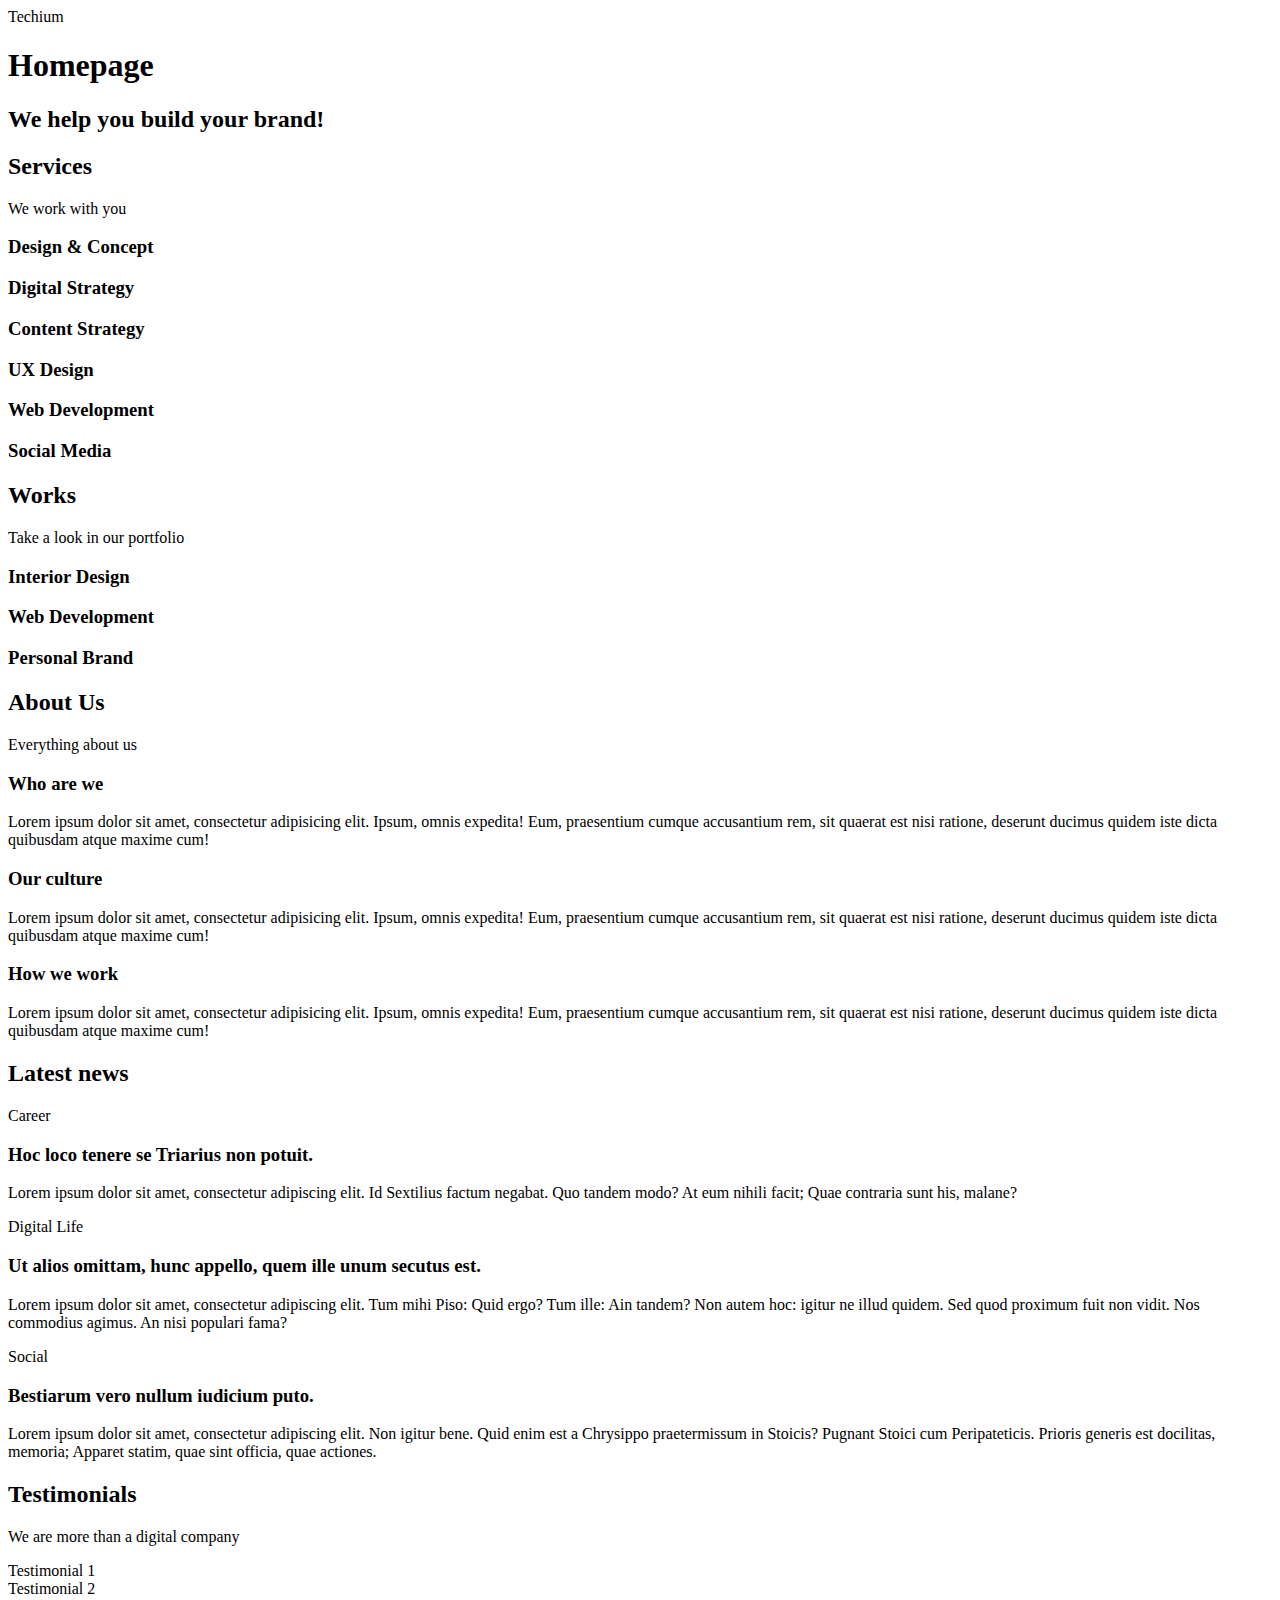
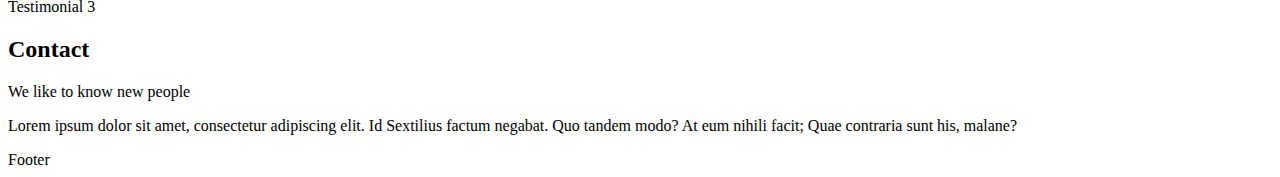
<file: 0x00-html_advanced/15-index.html>
<!DOCTYPE html>
<html lang="en">
<head>
    <meta charset="UTF-8">
    <meta name="viewport" content="width=device-width, initial-scale=1.0, viewport-fit=cover">
    <meta name="description" content="Techium is a digital agency">
    <link rel="icon" type="image/x-icon" href="./favicon.ico">
    <link rel="icon" type="image/png" href="./favicon.png">
    <title> Homepage - Techium </title>
</head>
<body>
    <header> 
        <div>
            <span>
                Techium
            </span>
            <nav>
            
            </nav>
        </div>
    </header>

    <main> 
        <h1> Homepage </h1>
        <section> 
            <div>
                <h2> We help you build your brand! </h2>
            </div>
         </section>
        <section>
            <div>
                <h2> Services </h2>
                <p> We work with you </p>
                <h3> Design & Concept </h3>
                <h3> Digital Strategy </h3>
                <h3> Content Strategy </h3>
                <h3> UX Design </h3>
                <h3> Web Development </h3>
                <h3> Social Media </h3>
            </div>
        </section>
        <section> 
            <div>
                <h2> Works </h2>
                <p> Take a look in our portfolio </p>
                <article> 
                    <h3> Interior Design</h3> 
                </article>
                <article> 
                    <h3> Web Development </h3> 
                </article>
                <article> 
                    <h3> Personal Brand </h3> 
                </article>
            </div>
        </section>
        <section>
            <div>
            <h2> About Us </h2>
            <p> Everything about us </p>
            <h3> Who are we </h3>
            <p>
                Lorem ipsum dolor sit amet, consectetur adipisicing elit. Ipsum, omnis expedita! Eum, praesentium cumque accusantium rem, sit quaerat est nisi ratione, deserunt ducimus quidem iste dicta quibusdam atque maxime cum!
            </p>
            <h3> Our culture </h3>
            <p>
                Lorem ipsum dolor sit amet, consectetur adipisicing elit. Ipsum, omnis expedita! Eum, praesentium cumque accusantium rem, sit quaerat est nisi ratione, deserunt ducimus quidem iste dicta quibusdam atque maxime cum!
            </p>
            <h3> How we work </h3>
            <p>
                Lorem ipsum dolor sit amet, consectetur adipisicing elit. Ipsum, omnis expedita! Eum, praesentium cumque accusantium rem, sit quaerat est nisi ratione, deserunt ducimus quidem iste dicta quibusdam atque maxime cum!
            </p>
            </div>
        </section>
        <section> 
            <div>
                <h2> Latest news </h2>
                <article> 
                    <p> Career </p>
                    <h3> Hoc loco tenere se Triarius non potuit. </h3>
                    <p> Lorem ipsum dolor sit amet, consectetur adipiscing elit. Id Sextilius factum negabat. Quo tandem modo? At eum nihili facit; Quae contraria sunt his, malane? </p>
                </article>
                <article>
                    <p> Digital Life </p>
                    <h3> Ut alios omittam, hunc appello, quem ille unum secutus est. </h3>
                    <p> Lorem ipsum dolor sit amet, consectetur adipiscing elit. Tum mihi Piso: Quid ergo? Tum ille: Ain tandem? Non autem hoc: igitur ne illud quidem. Sed quod proximum fuit non vidit. Nos commodius agimus. An nisi populari fama? </p>
                </article>
                <article> 
                    <p> Social </p>
                    <h3> Bestiarum vero nullum iudicium puto. </h3> 
                    <p> Lorem ipsum dolor sit amet, consectetur adipiscing elit. Non igitur bene. Quid enim est a Chrysippo praetermissum in Stoicis? Pugnant Stoici cum Peripateticis. Prioris generis est docilitas, memoria; Apparet statim, quae sint officia, quae actiones. </p>
                </article>
            </div>
        </section>
        <section>
            <div>
                <h2> Testimonials </h2>
                <p> We are more than a digital company </p>
                <article> Testimonial 1 </article>
                <article> Testimonial 2 </article>
                <article> Testimonial 3 </article> 
            </div>          
        </section>
        <section>
            <div>
                <h2> Contact </h2>
                <p> We like to know new people </p>
                <p> Lorem ipsum dolor sit amet, consectetur adipiscing elit. Id Sextilius factum negabat. Quo tandem modo? At eum nihili facit; Quae contraria sunt his, malane? </p>
            </div>
        </section>
    </main>
    <footer> 
        <div>
            Footer 
        </div>
    </footer>  
</body>
</html>
</file>
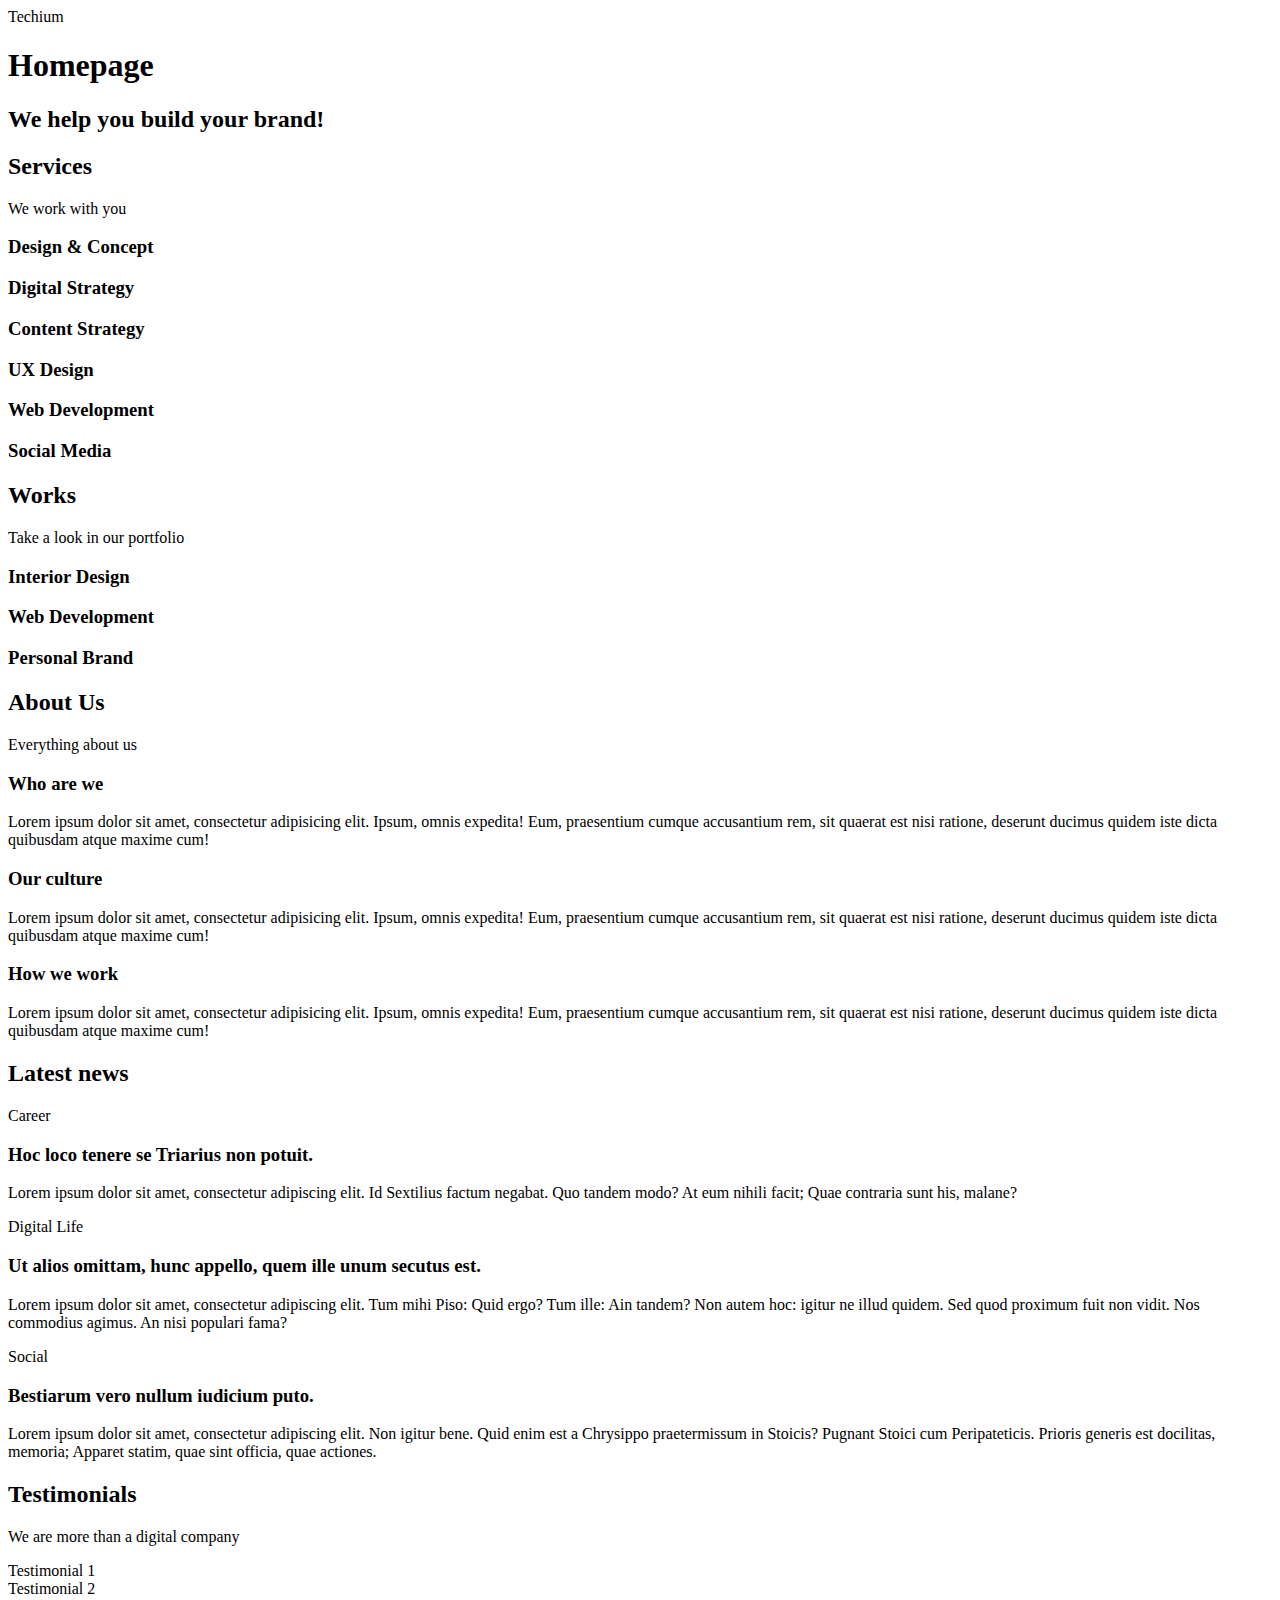
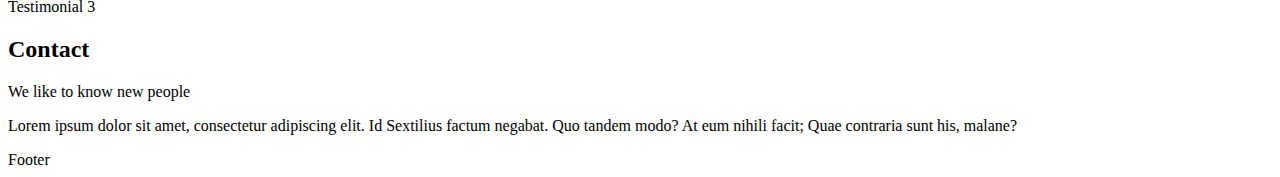
<file: 0x00-html_advanced/16-index.html>
<!DOCTYPE html>
<html lang="en">
<head>
    <meta charset="UTF-8">
    <meta name="viewport" content="width=device-width, initial-scale=1.0, viewport-fit=cover">
    <meta name="description" content="Techium is a digital agency">
    <link rel="icon" type="image/x-icon" href="./favicon.ico">
    <link rel="icon" type="image/png" href="./favicon.png">
    <title> Homepage - Techium </title>
</head>
<body>
    <header> 
        <div>
            <span>
                Techium
            </span>
            <nav>
            
            </nav>
        </div>
    </header>

    <main> 
        <h1> Homepage </h1>
        <section> 
            <div>
                <h2> We help you build your brand! </h2>
            </div>
         </section>
        <section>
            <div>
                <header>
                    <h2> Services </h2>
                    <p> We work with you </p>
                </header>
                <div>
                    <h3> Design & Concept </h3>
                    <h3> Digital Strategy </h3>
                    <h3> Content Strategy </h3>
                    <h3> UX Design </h3>
                    <h3> Web Development </h3>
                    <h3> Social Media </h3>
                </div>
            </div>
        </section>
        <section> 
            <div>
                <header>
                    <h2> Works </h2>
                    <p> Take a look in our portfolio </p>
                </header>
                <div>
                    <article> 
                        <h3> Interior Design</h3> 
                    </article>
                    <article> 
                        <h3> Web Development </h3> 
                    </article>
                    <article> 
                        <h3> Personal Brand </h3> 
                    </article>
                </div>
            </div>
        </section>
        <section>
            <div>
                <header>
                    <h2> About Us </h2>
                    <p> Everything about us </p>
                </header>
                <div>
                    <h3> Who are we </h3>
                    <p>
                        Lorem ipsum dolor sit amet, consectetur adipisicing elit. Ipsum, omnis expedita! Eum, praesentium cumque accusantium rem, sit quaerat est nisi ratione, deserunt ducimus quidem iste dicta quibusdam atque maxime cum!
                    </p>
                    <h3> Our culture </h3>
                    <p>
                    Lorem ipsum dolor sit amet, consectetur adipisicing elit. Ipsum, omnis expedita! Eum, praesentium cumque accusantium rem, sit quaerat est nisi ratione, deserunt ducimus quidem iste dicta quibusdam atque maxime cum!
                    </p>
                    <h3> How we work </h3>
                    <p>
                        Lorem ipsum dolor sit amet, consectetur adipisicing elit. Ipsum, omnis expedita! Eum, praesentium cumque accusantium rem, sit quaerat est nisi ratione, deserunt ducimus quidem iste dicta quibusdam atque maxime cum!
                    </p>
                </div>
            </div>
        </section>
        <section> 
            <div>
                <header>
                <h2> Latest news </h2>
                </header>
                <div>
                    <article> 
                        <p> Career </p>
                        <h3> Hoc loco tenere se Triarius non potuit. </h3>
                        <p> Lorem ipsum dolor sit amet, consectetur adipiscing elit. Id Sextilius factum negabat. Quo tandem modo? At eum nihili facit; Quae contraria sunt his, malane? </p>
                    </article>
                    <article>
                        <p> Digital Life </p>
                        <h3> Ut alios omittam, hunc appello, quem ille unum secutus est. </h3>
                        <p> Lorem ipsum dolor sit amet, consectetur adipiscing elit. Tum mihi Piso: Quid ergo? Tum ille: Ain tandem? Non autem hoc: igitur ne illud quidem. Sed quod proximum fuit non vidit. Nos commodius agimus. An nisi populari fama? </p>
                    </article>
                    <article> 
                        <p> Social </p>
                        <h3> Bestiarum vero nullum iudicium puto. </h3> 
                        <p> Lorem ipsum dolor sit amet, consectetur adipiscing elit. Non igitur bene. Quid enim est a Chrysippo praetermissum in Stoicis? Pugnant Stoici cum Peripateticis. Prioris generis est docilitas, memoria; Apparet statim, quae sint officia, quae actiones. </p>
                    </article>
                </div>
            </div>
        </section>
        <section>
            <div>
                <header>
                    <h2> Testimonials </h2>
                    <p> We are more than a digital company </p>
                </header>
                <div>
                    <article> Testimonial 1 </article>
                    <article> Testimonial 2 </article>
                    <article> Testimonial 3 </article>
                </div>
            </div>          
        </section>
        <section>
            <div>
                <header>
                    <h2> Contact </h2>
                    <p> We like to know new people </p>
                </header>
                <div>
                    <p> Lorem ipsum dolor sit amet, consectetur adipiscing elit. Id Sextilius factum negabat. Quo tandem modo? At eum nihili facit; Quae contraria sunt his, malane? </p>
                </div>
            </div>
        </section>
    </main>
    <footer> 
        <div>
            Footer 
        </div>
    </footer>  
</body>
</html>
</file>
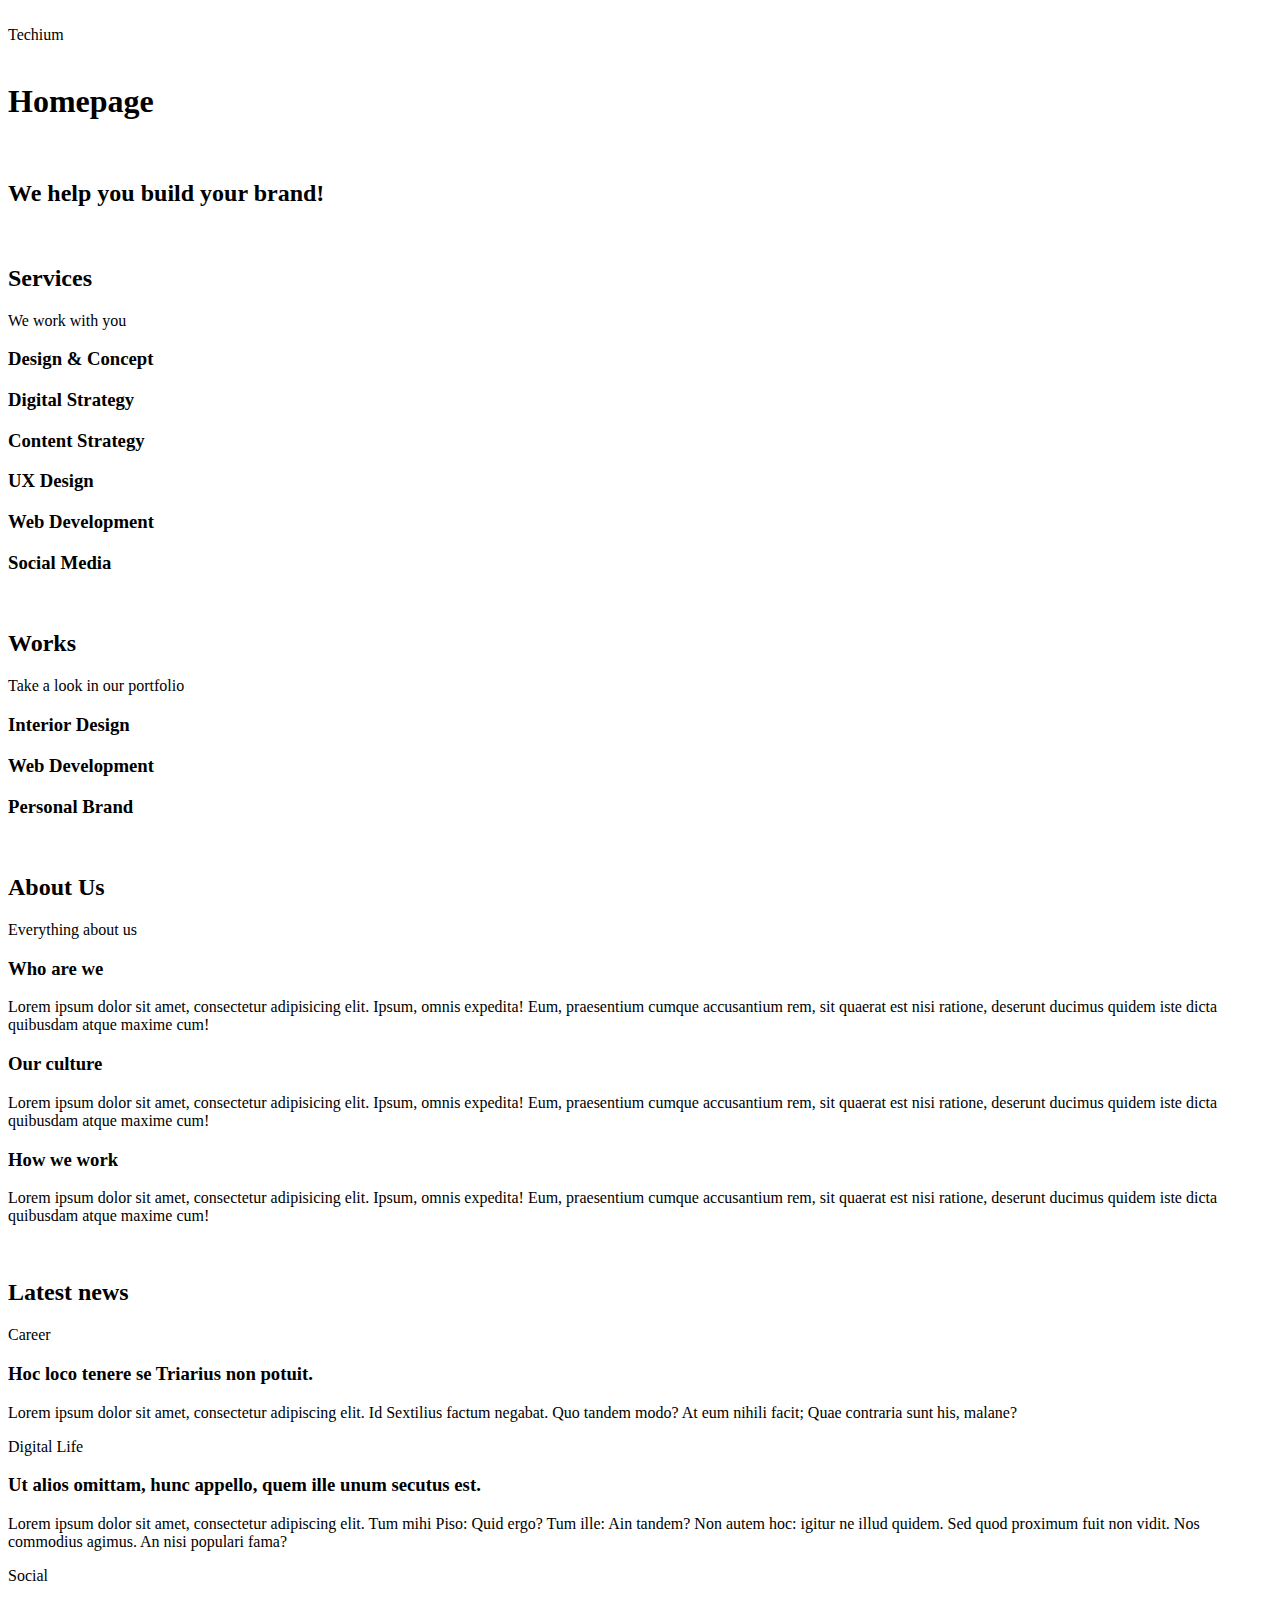
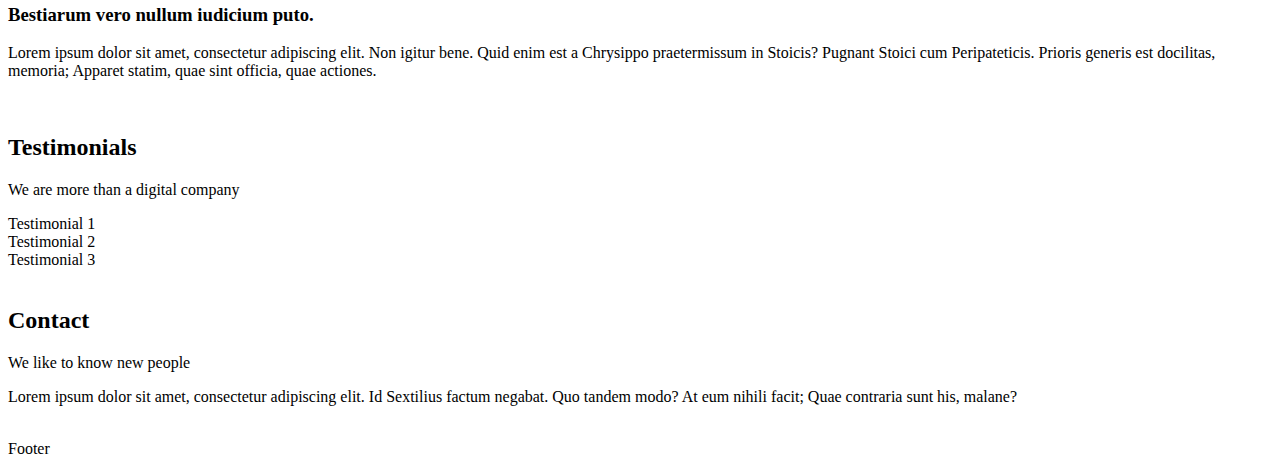
<file: 0x00-html_advanced/17-index.html>
<!DOCTYPE html>
<html lang="en">
<head>
    <meta charset="UTF-8">
    <meta name="viewport" content="width=device-width, initial-scale=1.0, viewport-fit=cover">
    <meta name="description" content="Techium is a digital agency">
    <link rel="icon" type="image/x-icon" href="./favicon.ico">
    <link rel="icon" type="image/png" href="./favicon.png">
    <title> Homepage - Techium </title>
</head>
<body>
    <br />
    <!-- Header -->
    <header> 
        <div>
            <span>
                Techium
            </span>
            <nav></nav>
        </div>
    </header>
    <br />
    <!-- Main -->
    <main> 
        <h1> Homepage </h1>
        <br />
        <!-- Hero section -->
        <section> 
            <div>
                <h2> We help you build your brand! </h2>
            </div>
        </section>
        <br />
        <!-- Services section -->
        <section>
            <div>
                <header>
                    <h2> Services </h2>
                    <p> We work with you </p>
                </header>
                <div>
                    <h3> Design & Concept </h3>
                    <h3> Digital Strategy </h3>
                    <h3> Content Strategy </h3>
                    <h3> UX Design </h3>
                    <h3> Web Development </h3>
                    <h3> Social Media </h3>
                </div>
            </div>
        </section>
        <br />
        <!-- Works section -->
        <section> 
            <div>
                <header>
                    <h2> Works </h2>
                    <p> Take a look in our portfolio </p>
                </header>
                <div>
                    <article> 
                        <h3> Interior Design</h3> 
                    </article>
                    <article> 
                        <h3> Web Development </h3> 
                    </article>
                    <article> 
                        <h3> Personal Brand </h3> 
                    </article>
                </div>
            </div>
        </section>
        <br />
        <!-- About Us section -->
        <section>
            <div>
                <header>
                    <h2> About Us </h2>
                    <p> Everything about us </p>
                </header>
                <div>
                    <h3> Who are we </h3>
                    <p>
                        Lorem ipsum dolor sit amet, consectetur adipisicing elit. Ipsum, omnis expedita! Eum, praesentium cumque accusantium rem, sit quaerat est nisi ratione, deserunt ducimus quidem iste dicta quibusdam atque maxime cum!
                    </p>
                    <h3> Our culture </h3>
                    <p>
                    Lorem ipsum dolor sit amet, consectetur adipisicing elit. Ipsum, omnis expedita! Eum, praesentium cumque accusantium rem, sit quaerat est nisi ratione, deserunt ducimus quidem iste dicta quibusdam atque maxime cum!
                    </p>
                    <h3> How we work </h3>
                    <p>
                        Lorem ipsum dolor sit amet, consectetur adipisicing elit. Ipsum, omnis expedita! Eum, praesentium cumque accusantium rem, sit quaerat est nisi ratione, deserunt ducimus quidem iste dicta quibusdam atque maxime cum!
                    </p>
                </div>
            </div>
        </section>
        <br />
        <!-- Latest news section -->
        <section> 
            <div>
                <header>
                <h2> Latest news </h2>
                </header>
                <div>
                    <article> 
                        <p> Career </p>
                        <h3> Hoc loco tenere se Triarius non potuit. </h3>
                        <p> Lorem ipsum dolor sit amet, consectetur adipiscing elit. Id Sextilius factum negabat. Quo tandem modo? At eum nihili facit; Quae contraria sunt his, malane? </p>
                    </article>
                    <article>
                        <p> Digital Life </p>
                        <h3> Ut alios omittam, hunc appello, quem ille unum secutus est. </h3>
                        <p> Lorem ipsum dolor sit amet, consectetur adipiscing elit. Tum mihi Piso: Quid ergo? Tum ille: Ain tandem? Non autem hoc: igitur ne illud quidem. Sed quod proximum fuit non vidit. Nos commodius agimus. An nisi populari fama? </p>
                    </article>
                    <article> 
                        <p> Social </p>
                        <h3> Bestiarum vero nullum iudicium puto. </h3> 
                        <p> Lorem ipsum dolor sit amet, consectetur adipiscing elit. Non igitur bene. Quid enim est a Chrysippo praetermissum in Stoicis? Pugnant Stoici cum Peripateticis. Prioris generis est docilitas, memoria; Apparet statim, quae sint officia, quae actiones. </p>
                    </article>
                </div>
            </div>
        </section>
        <br />
        <!-- Testimonials section -->
        <section>
            <div>
                <header>
                    <h2> Testimonials </h2>
                    <p> We are more than a digital company </p>
                </header>
                <div>
                    <article> Testimonial 1 </article>
                    <article> Testimonial 2 </article>
                    <article> Testimonial 3 </article>
                </div>
            </div>          
        </section>
        <br />
        <!-- Contact section -->
        <section>
            <div>
                <header>
                    <h2> Contact </h2>
                    <p> We like to know new people </p>
                </header>
                <div>
                    <p> Lorem ipsum dolor sit amet, consectetur adipiscing elit. Id Sextilius factum negabat. Quo tandem modo? At eum nihili facit; Quae contraria sunt his, malane? </p>
                </div>
            </div>
        </section>
    </main>
    <br />
    <!-- Footer -->
    <footer> 
        <div>
            Footer 
        </div>
    </footer>  
</body>
</html>
</file>
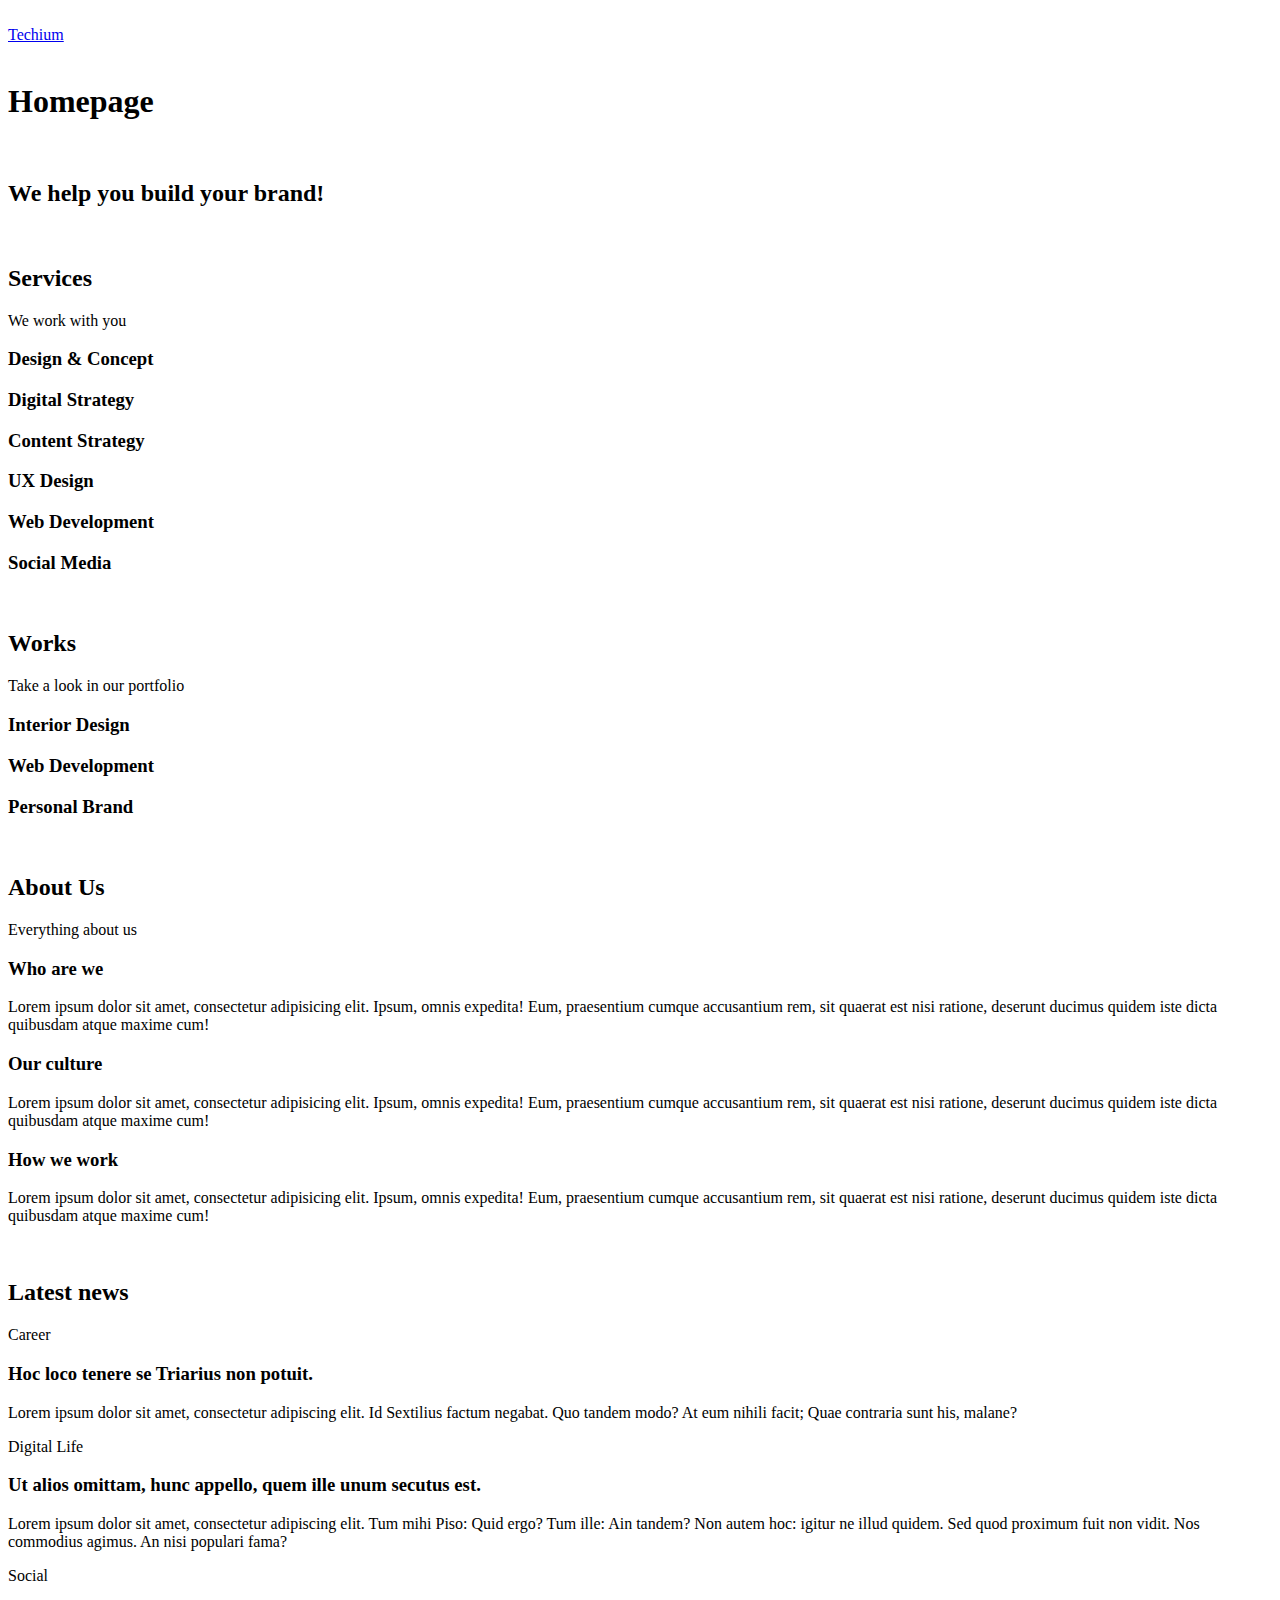
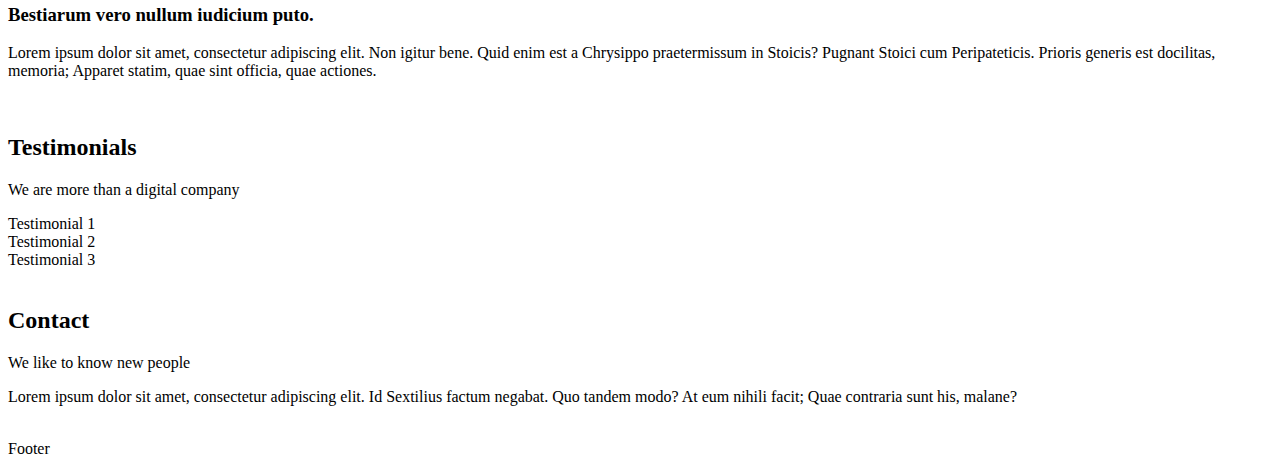
<file: 0x00-html_advanced/18-index.html>
<!DOCTYPE html>
<html lang="en">
<head>
    <meta charset="UTF-8">
    <meta name="viewport" content="width=device-width, initial-scale=1.0, viewport-fit=cover">
    <meta name="description" content="Techium is a digital agency">
    <link rel="icon" type="image/x-icon" href="./favicon.ico">
    <link rel="icon" type="image/png" href="./favicon.png">
    <title> Homepage - Techium </title>
</head>
<body>
    <br>
    <!--Header-->
    <header> 
        <div>
            <div>
                <a href="/"><span>
                Techium
                </span></a>
                <nav>
                </nav>
            </div>
        </div>
    </header>

    <br />
    <!-- Main -->
    <main> 
        <h1> Homepage </h1>
        <br />
        <!-- Hero section -->
        <section> 
            <div>
                <h2> We help you build your brand! </h2>
            </div>
        </section>
        <br />
        <!-- Services section -->
        <section>
            <div>
                <header>
                    <h2> Services </h2>
                    <p> We work with you </p>
                </header>
                <div>
                    <h3> Design & Concept </h3>
                    <h3> Digital Strategy </h3>
                    <h3> Content Strategy </h3>
                    <h3> UX Design </h3>
                    <h3> Web Development </h3>
                    <h3> Social Media </h3>
                </div>
            </div>
        </section>
        <br />
        <!-- Works section -->
        <section> 
            <div>
                <header>
                    <h2> Works </h2>
                    <p> Take a look in our portfolio </p>
                </header>
                <div>
                    <article> 
                        <h3> Interior Design</h3> 
                    </article>
                    <article> 
                        <h3> Web Development </h3> 
                    </article>
                    <article> 
                        <h3> Personal Brand </h3> 
                    </article>
                </div>
            </div>
        </section>
        <br />
        <!-- About Us section -->
        <section>
            <div>
                <header>
                    <h2> About Us </h2>
                    <p> Everything about us </p>
                </header>
                <div>
                    <h3> Who are we </h3>
                    <p>
                        Lorem ipsum dolor sit amet, consectetur adipisicing elit. Ipsum, omnis expedita! Eum, praesentium cumque accusantium rem, sit quaerat est nisi ratione, deserunt ducimus quidem iste dicta quibusdam atque maxime cum!
                    </p>
                    <h3> Our culture </h3>
                    <p>
                    Lorem ipsum dolor sit amet, consectetur adipisicing elit. Ipsum, omnis expedita! Eum, praesentium cumque accusantium rem, sit quaerat est nisi ratione, deserunt ducimus quidem iste dicta quibusdam atque maxime cum!
                    </p>
                    <h3> How we work </h3>
                    <p>
                        Lorem ipsum dolor sit amet, consectetur adipisicing elit. Ipsum, omnis expedita! Eum, praesentium cumque accusantium rem, sit quaerat est nisi ratione, deserunt ducimus quidem iste dicta quibusdam atque maxime cum!
                    </p>
                </div>
            </div>
        </section>
        <br />
        <!-- Latest news section -->
        <section> 
            <div>
                <header>
                <h2> Latest news </h2>
                </header>
                <div>
                    <article> 
                        <p> Career </p>
                        <h3> Hoc loco tenere se Triarius non potuit. </h3>
                        <p> Lorem ipsum dolor sit amet, consectetur adipiscing elit. Id Sextilius factum negabat. Quo tandem modo? At eum nihili facit; Quae contraria sunt his, malane? </p>
                    </article>
                    <article>
                        <p> Digital Life </p>
                        <h3> Ut alios omittam, hunc appello, quem ille unum secutus est. </h3>
                        <p> Lorem ipsum dolor sit amet, consectetur adipiscing elit. Tum mihi Piso: Quid ergo? Tum ille: Ain tandem? Non autem hoc: igitur ne illud quidem. Sed quod proximum fuit non vidit. Nos commodius agimus. An nisi populari fama? </p>
                    </article>
                    <article> 
                        <p> Social </p>
                        <h3> Bestiarum vero nullum iudicium puto. </h3> 
                        <p> Lorem ipsum dolor sit amet, consectetur adipiscing elit. Non igitur bene. Quid enim est a Chrysippo praetermissum in Stoicis? Pugnant Stoici cum Peripateticis. Prioris generis est docilitas, memoria; Apparet statim, quae sint officia, quae actiones. </p>
                    </article>
                </div>
            </div>
        </section>
        <br />
        <!-- Testimonials section -->
        <section>
            <div>
                <header>
                    <h2> Testimonials </h2>
                    <p> We are more than a digital company </p>
                </header>
                <div>
                    <article> Testimonial 1 </article>
                    <article> Testimonial 2 </article>
                    <article> Testimonial 3 </article>
                </div>
            </div>          
        </section>
        <br />
        <!-- Contact section -->
        <section>
            <div>
                <header>
                    <h2> Contact </h2>
                    <p> We like to know new people </p>
                </header>
                <div>
                    <p> Lorem ipsum dolor sit amet, consectetur adipiscing elit. Id Sextilius factum negabat. Quo tandem modo? At eum nihili facit; Quae contraria sunt his, malane? </p>
                </div>
            </div>
        </section>
    </main>
    <br />
    <!-- Footer -->
    <footer> 
        <div>
            Footer 
        </div>
    </footer>  
</body>
</html>
</file>
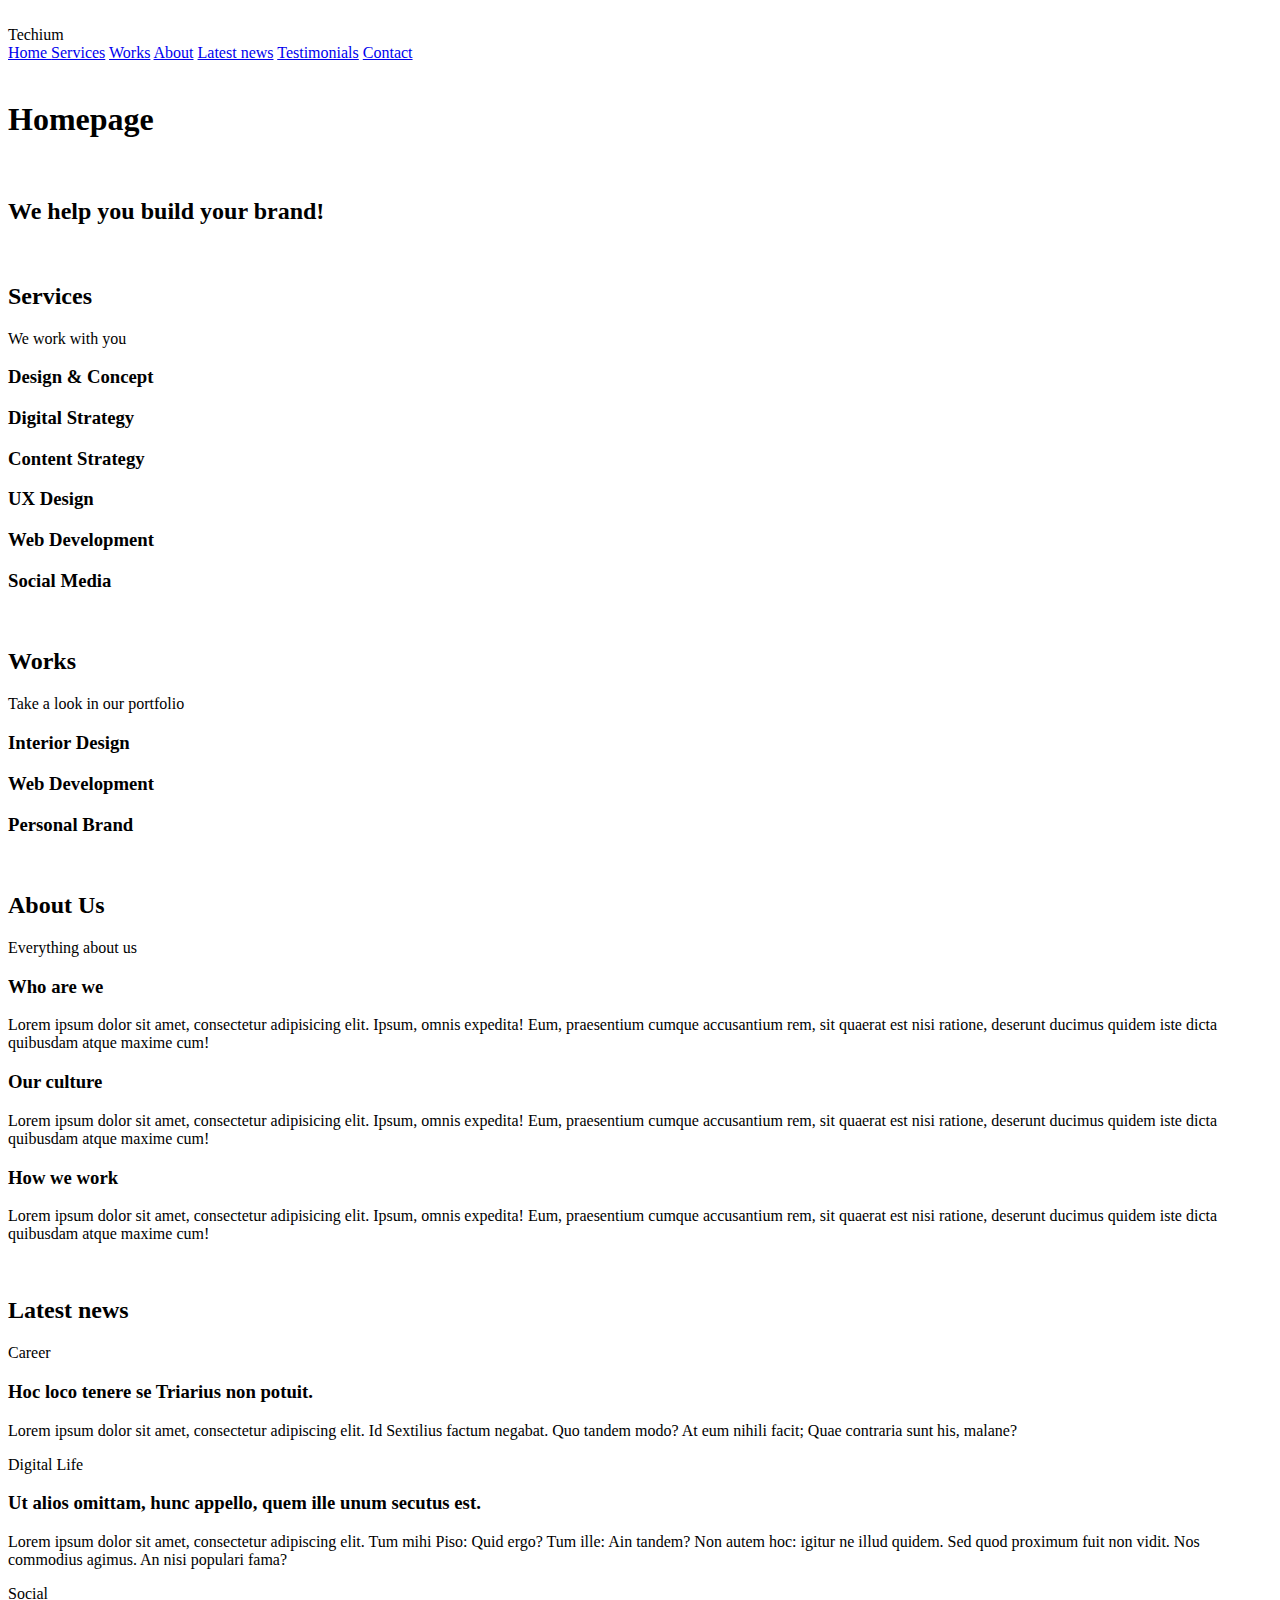
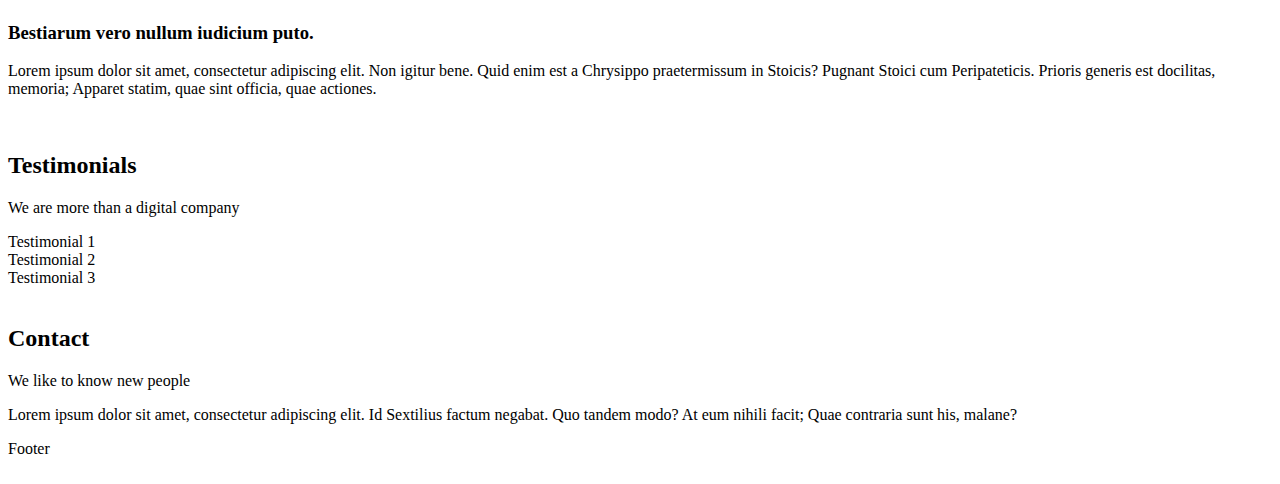
<file: 0x00-html_advanced/20-index.html>
<!DOCTYPE html>
<html lang="en">
<head>
    <meta charset="UTF-8">
    <meta name="viewport" content="width=device-width, initial-scale=1.0, viewport-fit=cover">
    <meta name="description" content="Techium is a digital agency">
    <link rel="icon" type="image/x-icon" href="./favicon.ico">
    <link rel="icon" type="image/png" href="./favicon.png">
    <title> Homepage - Techium </title>
</head>
<body>
    <br>
    <!--Header-->
    <header> 
        <div>
            <div href="/"><span>
                Techium
            </span></div>
            <nav>
                <a href="/"> Home </a>
                <a href="#services"> Services</a>
                <a href="#works"> Works</a>
                <a href="#about"> About</a>
                <a href="#latest_news"> Latest news</a>
                <a href="#testimonials"> Testimonials</a>
                <a href="#contact"> Contact</a>
            
            </nav>
        </div>
    </header>

    <br>
    <!--Main-->
    <main> 
        <h1> Homepage </h1>
        <br>
        <!--Hero section-->
        <section> 
            <div>
                <h2> We help you build your brand! </h2>
            </div>
         </section>
         <br>
         <!--Services section-->
        <section>
            <div>
                <header>
                    <h2> Services </h2>
                    <p> We work with you </p>
                </header>
                <div>
                    <h3> Design & Concept </h3>
                    <h3> Digital Strategy </h3>
                    <h3> Content Strategy </h3>
                    <h3> UX Design </h3>
                    <h3> Web Development </h3>
                    <h3> Social Media </h3>
                </div>
            </div>
        </section>
        <br>
        <!--Works section-->
        <section> 
            <div>
                <header>
                    <h2> Works </h2>
                    <p> Take a look in our portfolio </p>
                </header>
                <div>
                    <article> 
                        <h3> Interior Design</h3> 
                    </article>
                    <article> 
                        <h3> Web Development </h3> 
                    </article>
                    <article> 
                        <h3> Personal Brand </h3> 
                    </article>
                </div>
            </div>
        </section>
        <br>
        <!--About Us section-->
        <section>
            <div>
                <header>
                    <h2> About Us </h2>
                    <p> Everything about us </p>
                </header>
                <div>
                    <h3> Who are we </h3>
                    <p>
                        Lorem ipsum dolor sit amet, consectetur adipisicing elit. Ipsum, omnis expedita! Eum, praesentium cumque accusantium rem, sit quaerat est nisi ratione, deserunt ducimus quidem iste dicta quibusdam atque maxime cum!
                    </p>
                    <h3> Our culture </h3>
                    <p>
                    Lorem ipsum dolor sit amet, consectetur adipisicing elit. Ipsum, omnis expedita! Eum, praesentium cumque accusantium rem, sit quaerat est nisi ratione, deserunt ducimus quidem iste dicta quibusdam atque maxime cum!
                    </p>
                    <h3> How we work </h3>
                    <p>
                        Lorem ipsum dolor sit amet, consectetur adipisicing elit. Ipsum, omnis expedita! Eum, praesentium cumque accusantium rem, sit quaerat est nisi ratione, deserunt ducimus quidem iste dicta quibusdam atque maxime cum!
                    </p>
                </div>
            </div>
        </section>
        <br>
        <!--Latest news section-->
        <section> 
            <div>
                <header>
                <h2> Latest news </h2>
                </header>
                <div>
                    <article> 
                        <p> Career </p>
                        <h3> Hoc loco tenere se Triarius non potuit. </h3>
                        <p> Lorem ipsum dolor sit amet, consectetur adipiscing elit. Id Sextilius factum negabat. Quo tandem modo? At eum nihili facit; Quae contraria sunt his, malane? </p>
                    </article>
                    <article>
                        <p> Digital Life </p>
                        <h3> Ut alios omittam, hunc appello, quem ille unum secutus est. </h3>
                        <p> Lorem ipsum dolor sit amet, consectetur adipiscing elit. Tum mihi Piso: Quid ergo? Tum ille: Ain tandem? Non autem hoc: igitur ne illud quidem. Sed quod proximum fuit non vidit. Nos commodius agimus. An nisi populari fama? </p>
                    </article>
                    <article> 
                        <p> Social </p>
                        <h3> Bestiarum vero nullum iudicium puto. </h3> 
                        <p> Lorem ipsum dolor sit amet, consectetur adipiscing elit. Non igitur bene. Quid enim est a Chrysippo praetermissum in Stoicis? Pugnant Stoici cum Peripateticis. Prioris generis est docilitas, memoria; Apparet statim, quae sint officia, quae actiones. </p>
                    </article>
                </div>
            </div>
        </section>
        <br>
        <!--Testimonials section-->
        <section>
            <div>
                <header>
                    <h2> Testimonials </h2>
                    <p> We are more than a digital company </p>
                </header>
                <div>
                    <article> Testimonial 1 </article>
                    <article> Testimonial 2 </article>
                    <article> Testimonial 3 </article>
                </div>
            </div>          
        </section>
        <br>
        <!--Contact section-->
        <section>
            <div>
                <header>
                    <h2> Contact </h2>
                    <p> We like to know new people </p>
                </header>
                <div>
                    <p> Lorem ipsum dolor sit amet, consectetur adipiscing elit. Id Sextilius factum negabat. Quo tandem modo? At eum nihili facit; Quae contraria sunt his, malane? </p>
                </div>
            </div>
        </section>
    </main>
    <footer> 
        <div>
            Footer 
        </div>
        <br>
        <!--Footer-->
    </footer>  
</body>
</html>
</file>
